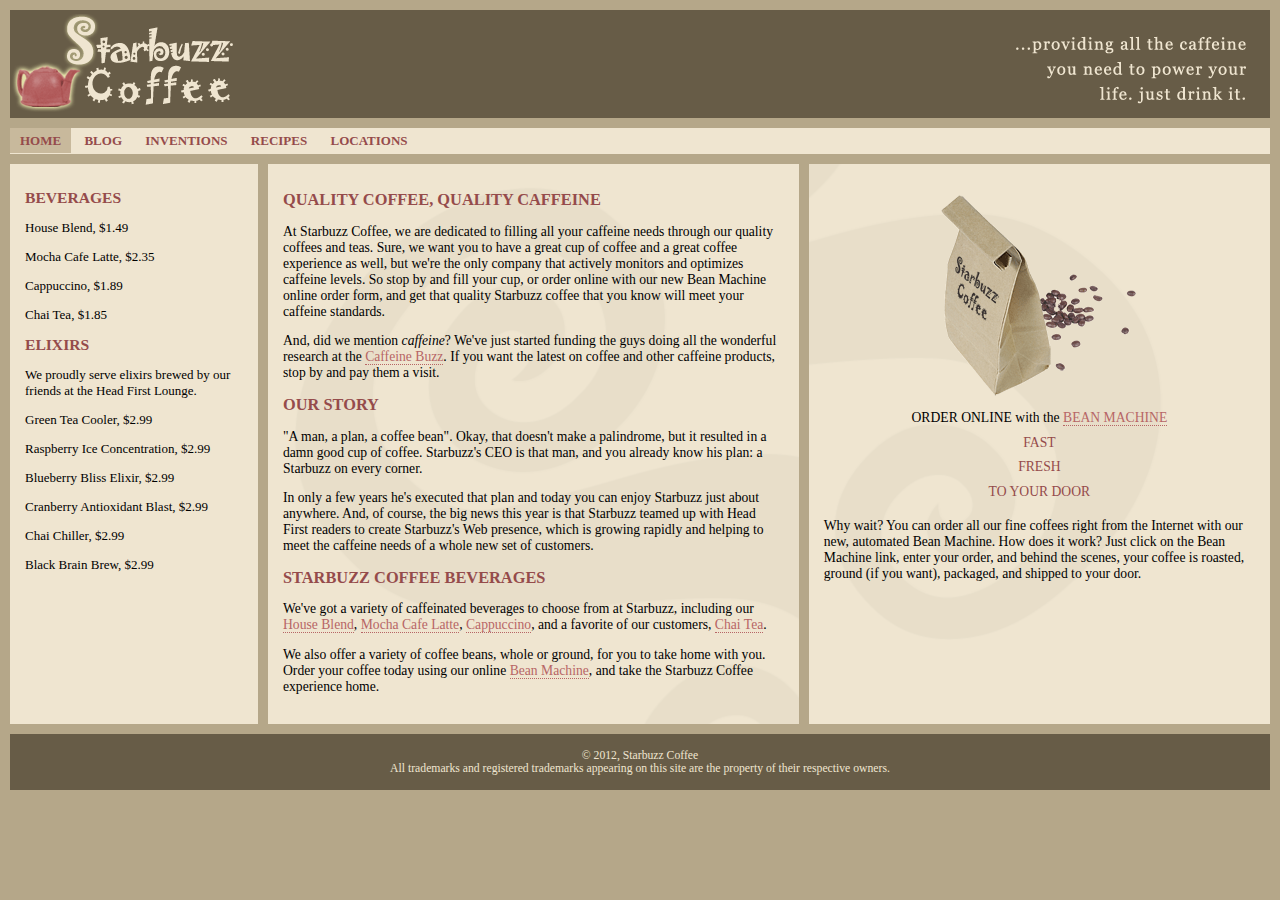
<file: chapter-12/index.html>
<!DOCTYPE html>
<html>
  <head>
    <meta charset="utf-8">
    <title>Starbuzz Coffee</title>
    <link rel="stylesheet" type="text/css" href="starbuzz.css">
  </head> 

  <body>
    <header class="top">
      <img id="headerLogo"
           src="images/headerLogo.gif" alt="Starbuzz Coffee header logo image">
      <img id="headerSlogan"
          src="images/headerSlogan.gif" alt="Providing all the caffeine you need to power your life.">
    </header>

	<nav>
	<ul>
		<li class="selected"><a href="index.html">HOME</a></li>
		<li><a href="blog.html">BLOG</a></li>
		<li><a href="">INVENTIONS</a></li>
		<li><a href="">RECIPES</a></li>
		<li><a href="">LOCATIONS</a></li>
	</ul>
	</nav>

	<div id="tableContainer">
	<div id="tableRow">
	<section id="drinks">
		<h1>BEVERAGES</h1>
			<p>House Blend, $1.49</p>
			<p>Mocha Cafe Latte, $2.35</p>
			<p>Cappuccino, $1.89</p>
			<p>Chai Tea, $1.85</p>
		<h1>ELIXIRS</h1>
			<p>
				We proudly serve elixirs brewed by our friends
				at the Head First Lounge.
			</p>
			<p>Green Tea Cooler, $2.99</p>
			<p>Raspberry Ice Concentration, $2.99</p>
			<p>Blueberry Bliss Elixir, $2.99</p>
			<p>Cranberry Antioxidant Blast, $2.99</p>
			<p>Chai Chiller, $2.99</p>
			<p>Black Brain Brew, $2.99</p>
	</section>
    <section id="main">
      <h1>QUALITY COFFEE, QUALITY CAFFEINE</h1>
      <p>
        At Starbuzz Coffee, we are dedicated to filling all your  caffeine needs through our 
        quality coffees and teas. Sure, we want you to have a great cup of coffee and a great 
        coffee experience as well, but we're the only company that actively monitors and 
        optimizes caffeine levels. So stop by and fill your cup, or order online with our new Bean 
        Machine online order form, and get that quality Starbuzz coffee that you know will meet 
        your caffeine standards.
      </p>
      <p>
        And, did we mention <em>caffeine</em>? We've just started funding the guys doing all 
        the wonderful research at the <a href="http://buzz.headfirstlabs.com"
        title="Read all about caffeine on the Buzz">Caffeine Buzz</a>.
        If you want the latest on coffee and other caffeine products, 
        stop by and pay them a visit.
      </p>
      <h1>OUR STORY</h1>
      <p>
        "A man, a plan, a coffee bean". Okay, that doesn't make a palindrome, but it resulted
        in a damn good cup of coffee.  Starbuzz's CEO is that man, and you already know his 
        plan: a Starbuzz on every corner.
      </p> 
      <p>In only a few years he's executed that plan and today 
        you can enjoy Starbuzz just about anywhere.  And, of course, the big news this year 
        is that Starbuzz teamed up with Head First readers to create Starbuzz's Web presence,  
        which is growing rapidly and helping to meet the caffeine needs of a whole new set of 
        customers.  
      </p>
      <h1>STARBUZZ COFFEE BEVERAGES</h1>
      <p>
        We've got a variety of caffeinated beverages to choose
        from at Starbuzz, including our 
        <a href="beverages.html#house" title="House Blend">House Blend</a>,
        <a href="beverages.html#mocha" title="Mocha Cafe Latte">Mocha Cafe Latte</a>, 
        <a href="beverages.html#cappuccino" title="Cappuccino">Cappuccino</a>,
        and a favorite of our customers, 
        <a href="beverages.html#chai" title="Chai Tea">Chai Tea</a>.
      </p>
      <p>
        We also offer a variety of coffee beans, whole or ground, for you to
        take home with you.  Order your coffee today using our online
        <a href="form.html" title="form.html">Bean Machine</a>, and take
        the Starbuzz Coffee experience home.
      </p>
    </section>

    <aside>
      <p class="beanheading">
        <img src="images/bag.gif" alt="Bean Machine bag">
        <br>
        ORDER ONLINE
        with the 
        <a href="form.html">BEAN MACHINE</a>
        <br>
        <span class="slogan">
            FAST <br>
            FRESH <br>
            TO YOUR DOOR <br>
        </span>
      </p>
      <p>
        Why wait?  You can order all our fine coffees right from the Internet with our new, 
        automated Bean Machine.  How does it work?  Just click on the Bean Machine link, 
        enter your order, and behind the scenes, your coffee is roasted, ground 
        (if you want), packaged, and shipped to your door.
      </p>
    </aside>
	</div> <!-- tableRow -->
	</div> <!-- tableContainer -->

    <footer>
      &copy; 2012, Starbuzz Coffee
      <br>
      All trademarks and registered trademarks appearing on 
      this site are the property of their respective owners.
    </footer>

  </body>
</html>
</file>
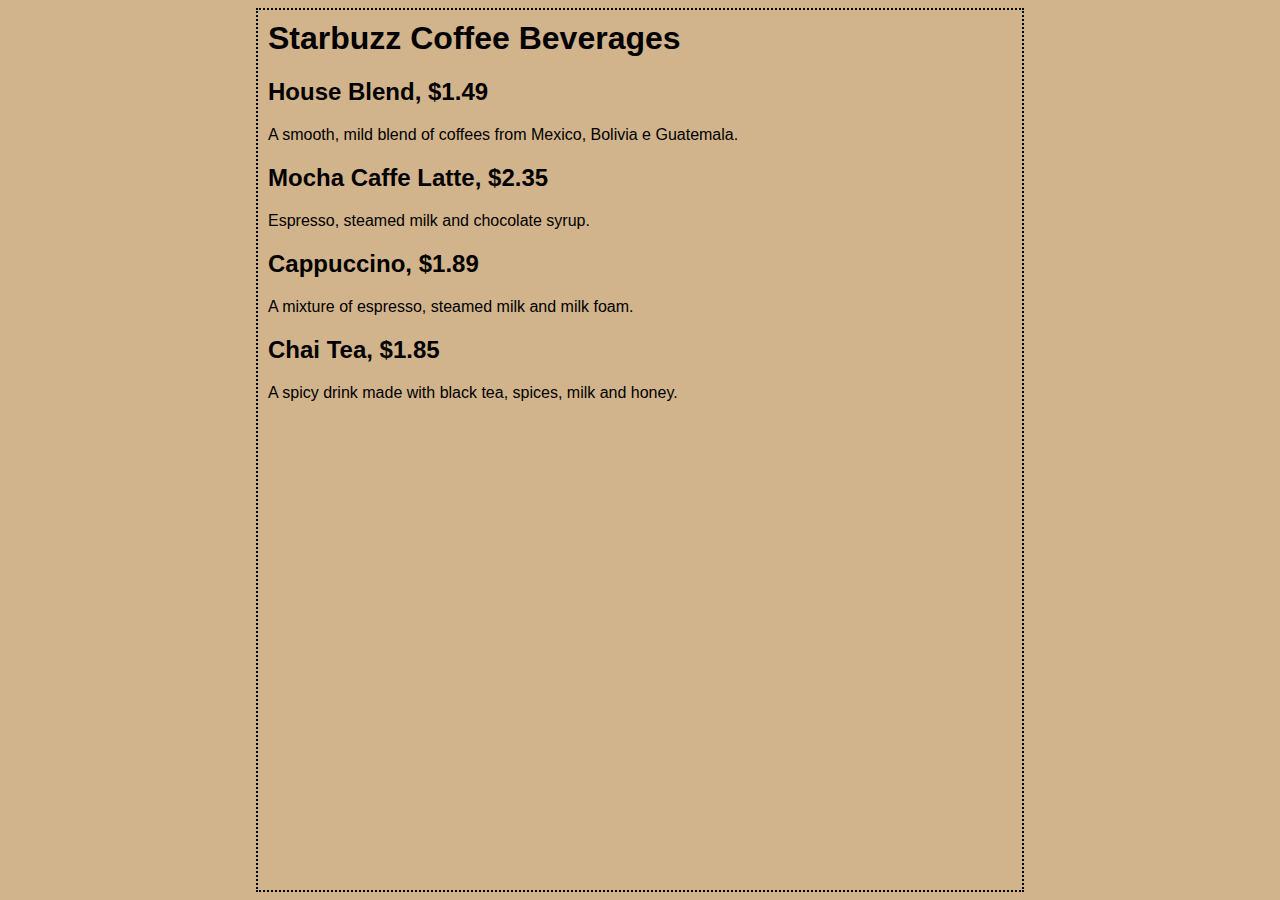
<file: chapter-1/Starbuzz/index.html>
<html>
<head>
      <title>Starbuzz Coffee</title>
      <style>
              body{
                  background-color: #d2b48c;
                  margin-left: 20%;
                  margin-right: 20%;
                  border: 2px dotted black;
                  padding: 10px 10px 10px 10px;
                  font-family: sans-serif;
              }
      </style>
</head>

<body>
      <h1>Starbuzz Coffee Beverages</h1>
      
      <h2>House Blend, $1.49</h2>
      <p>A smooth, mild blend of coffees from Mexico, Bolivia e Guatemala.</p>
      
      <h2>Mocha Caffe Latte, $2.35</h2>
      <p>Espresso, steamed milk and chocolate syrup.</p>

      <h2>Cappuccino, $1.89</h2>
      <p>A mixture of espresso, steamed milk and milk foam.</p>

      <h2>Chai Tea, $1.85</h2>
      <p>A spicy drink made with black tea, spices, milk and honey.</p>
</body>
</html>
</file>
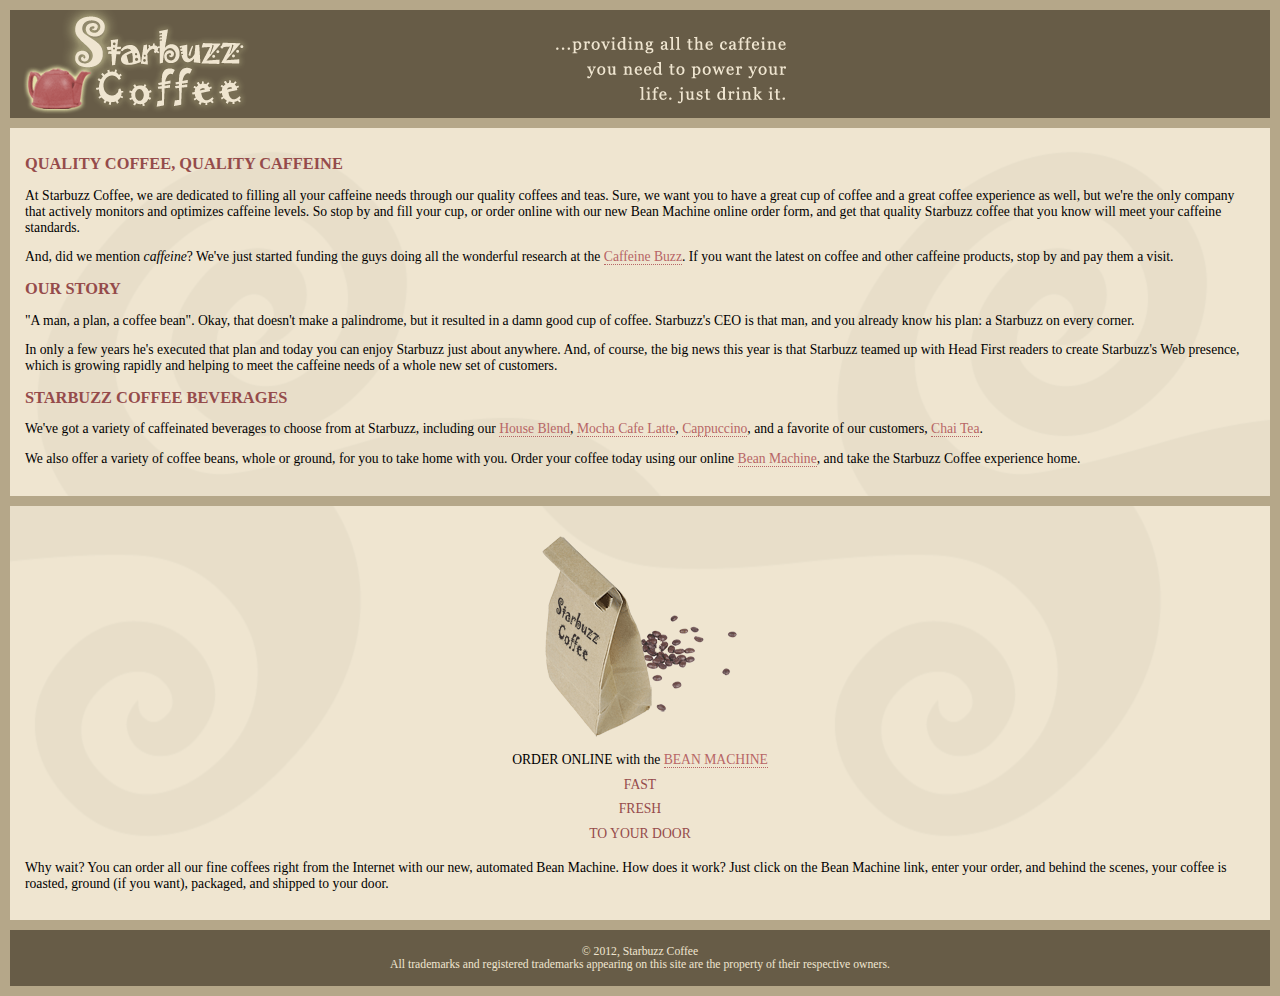
<file: chapter-11/absolute/index.html>
<!DOCTYPE html>
<html>
  <head>
    <meta charset="utf-8">
    <title>Starbuzz Coffee</title>
    <link rel="stylesheet" type="text/css" href="starbuzz.css">
  </head> 

  <body>
    <div id="header">
      <img src="images/header.gif" alt="Starbuzz Coffee header image">
    </div>

    <div id="main">
      <h1>QUALITY COFFEE, QUALITY CAFFEINE</h1>
      <p>
        At Starbuzz Coffee, we are dedicated to filling all your  caffeine needs through our 
        quality coffees and teas. Sure, we want you to have a great cup of coffee and a great 
        coffee experience as well, but we're the only company that actively monitors and 
        optimizes caffeine levels. So stop by and fill your cup, or order online with our new Bean 
        Machine online order form, and get that quality Starbuzz coffee that you know will meet 
        your caffeine standards.
      </p>
      <p>
        And, did we mention <em>caffeine</em>? We've just started funding the guys doing all 
        the wonderful research at the <a href="http://buzz.headfirstlabs.com"
        title="Read all about caffeine on the Buzz">Caffeine Buzz</a>.
        If you want the latest on coffee and other caffeine products, 
        stop by and pay them a visit.
      </p>
      <h1>OUR STORY</h1>
      <p>
        "A man, a plan, a coffee bean". Okay, that doesn't make a palindrome, but it resulted
        in a damn good cup of coffee.  Starbuzz's CEO is that man, and you already know his 
        plan: a Starbuzz on every corner.
      </p> 
      <p>In only a few years he's executed that plan and today 
        you can enjoy Starbuzz just about anywhere.  And, of course, the big news this year 
        is that Starbuzz teamed up with Head First readers to create Starbuzz's Web presence,  
        which is growing rapidly and helping to meet the caffeine needs of a whole new set of 
        customers.  
      </p>
      <h1>STARBUZZ COFFEE BEVERAGES</h1>
      <p>
        We've got a variety of caffeinated beverages to choose
        from at Starbuzz, including our 
        <a href="beverages.html#house" title="House Blend">House Blend</a>,
        <a href="beverages.html#mocha" title="Mocha Cafe Latte">Mocha Cafe Latte</a>, 
        <a href="beverages.html#cappuccino" title="Cappuccino">Cappuccino</a>,
        and a favorite of our customers, 
        <a href="beverages.html#chai" title="Chai Tea">Chai Tea</a>.
      </p>
      <p>
        We also offer a variety of coffee beans, whole or ground, for you to
        take home with you.  Order your coffee today using our online
        <a href="form.html" title="form.html">Bean Machine</a>, and take
        the Starbuzz Coffee experience home.
      </p>
    </div>

    <div id="sidebar">
      <p class="beanheading">
        <img src="images/bag.gif" alt="Bean Machine bag">
        <br>
        ORDER ONLINE
        with the 
        <a href="form.html">BEAN MACHINE</a>
        <br>
        <span class="slogan">
            FAST <br>
            FRESH <br>
            TO YOUR DOOR <br>
        </span>
      </p>
      <p>
        Why wait?  You can order all our fine coffees right from the Internet with our new, 
        automated Bean Machine.  How does it work?  Just click on the Bean Machine link, 
        enter your order, and behind the scenes, your coffee is roasted, ground 
        (if you want), packaged, and shipped to your door.
      </p>
    </div>

    <div id="footer">
      &copy; 2012, Starbuzz Coffee
      <br>
      All trademarks and registered trademarks appearing on 
      this site are the property of their respective owners.
    </div>

  </body>
</html>
</file>
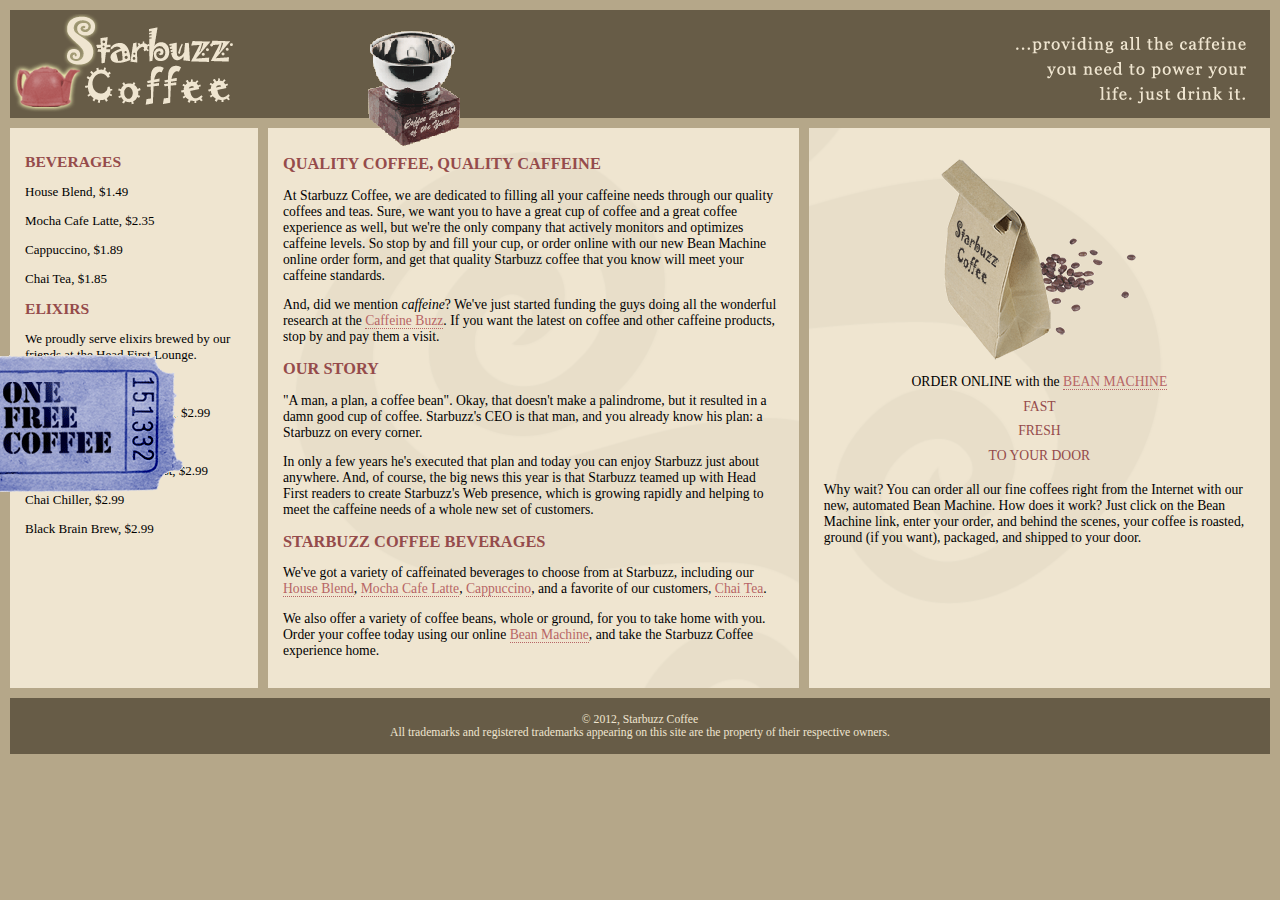
<file: chapter-11/starbuzz-complete/index.html>
<!DOCTYPE html>
<html>
  <head>
    <meta charset="utf-8">
    <title>Starbuzz Coffee</title>
    <link rel="stylesheet" type="text/css" href="starbuzz.css">
  </head> 

  <body>
    <div id="header">
      <img id="headerLogo"
           src="images/headerLogo.gif" alt="Starbuzz Coffee logo image">
      <img id="headerSlogan"
           src="images/headerSlogan.gif" alt="Providing all the caffeine you need to power your life.">
    </div>

	<div id="award">
		<img src="images/award.gif" 
			alt="Roaster of the Year award">
	</div>

	<div id="tableContainer">
	<div id="tableRow">
	<div id="drinks">
		<h1>BEVERAGES</h1>
			<p>House Blend, $1.49</p>
			<p>Mocha Cafe Latte, $2.35</p>
			<p>Cappuccino, $1.89</p>
			<p>Chai Tea, $1.85</p>
		<h1>ELIXIRS</h1>
			<p>
				We proudly serve elixirs brewed by our friends
				at the Head First Lounge.
			</p>
			<p>Green Tea Cooler, $2.99</p>
			<p>Raspberry Ice Concentration, $2.99</p>
			<p>Blueberry Bliss Elixir, $2.99</p>
			<p>Cranberry Antioxidant Blast, $2.99</p>
			<p>Chai Chiller, $2.99</p>
			<p>Black Brain Brew, $2.99</p>
	</div>
    <div id="main">
      <h1>QUALITY COFFEE, QUALITY CAFFEINE</h1>
      <p>
        At Starbuzz Coffee, we are dedicated to filling all your  caffeine needs through our 
        quality coffees and teas. Sure, we want you to have a great cup of coffee and a great 
        coffee experience as well, but we're the only company that actively monitors and 
        optimizes caffeine levels. So stop by and fill your cup, or order online with our new Bean 
        Machine online order form, and get that quality Starbuzz coffee that you know will meet 
        your caffeine standards.
      </p>
      <p>
        And, did we mention <em>caffeine</em>? We've just started funding the guys doing all 
        the wonderful research at the <a href="http://buzz.wickedlysmart.com"
        title="Read all about caffeine on the Buzz">Caffeine Buzz</a>.
        If you want the latest on coffee and other caffeine products, 
        stop by and pay them a visit.
      </p>
      <h1>OUR STORY</h1>
      <p>
        "A man, a plan, a coffee bean". Okay, that doesn't make a palindrome, but it resulted
        in a damn good cup of coffee.  Starbuzz's CEO is that man, and you already know his 
        plan: a Starbuzz on every corner.
      </p> 
      <p>In only a few years he's executed that plan and today 
        you can enjoy Starbuzz just about anywhere.  And, of course, the big news this year 
        is that Starbuzz teamed up with Head First readers to create Starbuzz's Web presence,  
        which is growing rapidly and helping to meet the caffeine needs of a whole new set of 
        customers.  
      </p>
      <h1>STARBUZZ COFFEE BEVERAGES</h1>
      <p>
        We've got a variety of caffeinated beverages to choose
        from at Starbuzz, including our 
        <a href="beverages.html#house" title="House Blend">House Blend</a>,
        <a href="beverages.html#mocha" title="Mocha Cafe Latte">Mocha Cafe Latte</a>, 
        <a href="beverages.html#cappuccino" title="Cappuccino">Cappuccino</a>,
        and a favorite of our customers, 
        <a href="beverages.html#chai" title="Chai Tea">Chai Tea</a>.
      </p>
      <p>
        We also offer a variety of coffee beans, whole or ground, for you to
        take home with you.  Order your coffee today using our online
        <a href="form.html" title="form.html">Bean Machine</a>, and take
        the Starbuzz Coffee experience home.
      </p>
    </div>

    <div id="sidebar">
      <p class="beanheading">
        <img src="images/bag.gif" alt="Bean Machine bag">
        <br>
        ORDER ONLINE
        with the 
        <a href="form.html">BEAN MACHINE</a>
        <br>
        <span class="slogan">
            FAST <br>
            FRESH <br>
            TO YOUR DOOR <br>
        </span>
      </p>
      <p>
        Why wait?  You can order all our fine coffees right from the Internet with our new, 
        automated Bean Machine.  How does it work?  Just click on the Bean Machine link, 
        enter your order, and behind the scenes, your coffee is roasted, ground 
        (if you want), packaged, and shipped to your door.
      </p>
    </div> <!-- sidebar -->
	</div> <!-- tableRow -->
	</div> <!-- tableContainer -->

	<div id="coupon">
		<a href="freecoffee.html" title="Click here to get your free coffee">
			<img src="images/ticket.gif" alt="Starbuzz coupon ticket">
		</a>
	</div>

    <div id="footer">
      &copy; 2012, Starbuzz Coffee
      <br>
      All trademarks and registered trademarks appearing on 
      this site are the property of their respective owners.
    </div>

  </body>
</html>
</file>
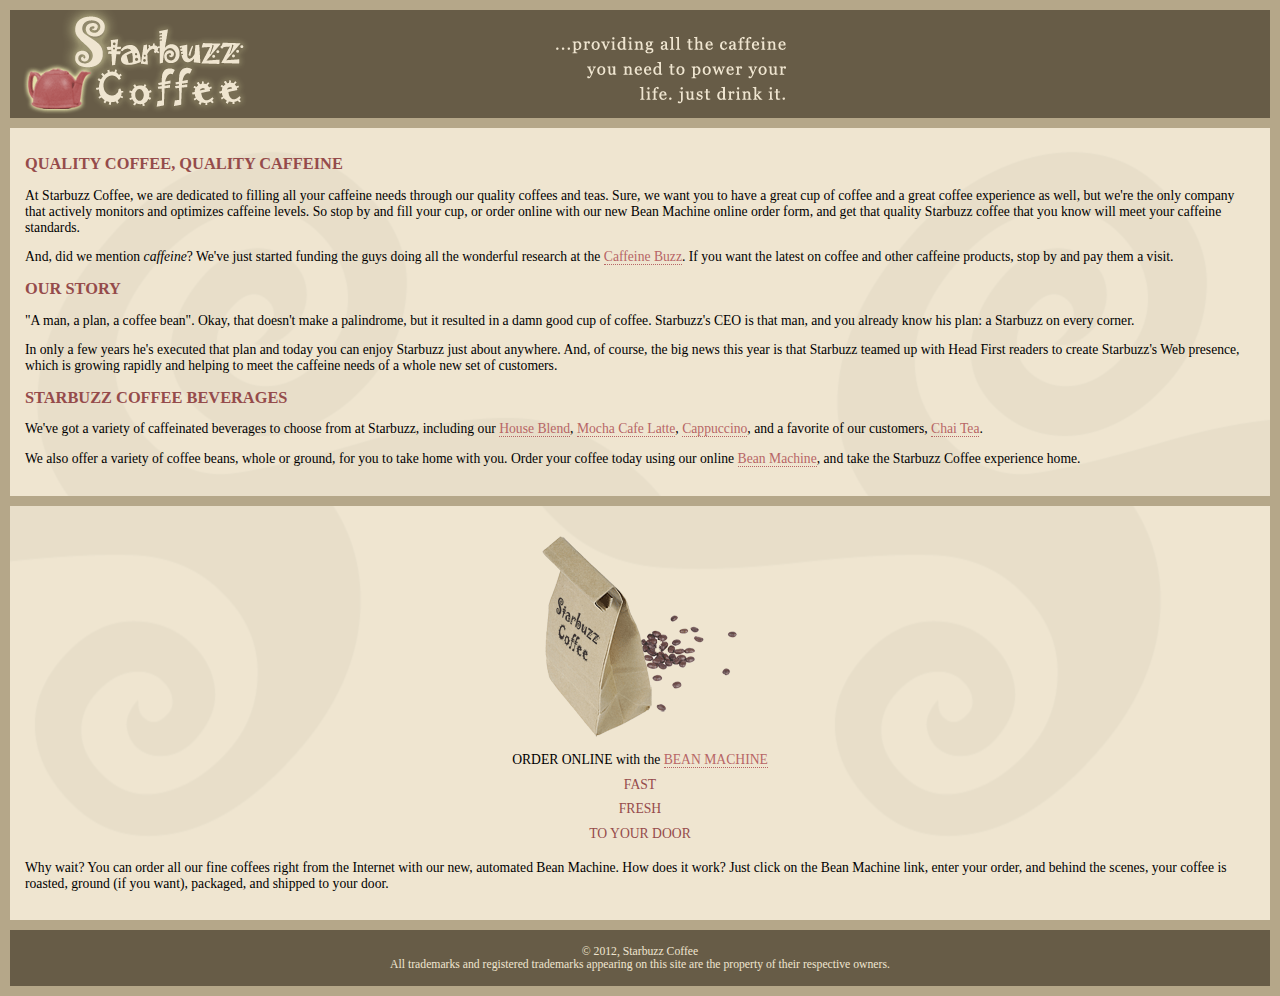
<file: chapter-11/starbuzz/index.html>
<!DOCTYPE html>
<html>
  <head>
    <meta charset="utf-8">
    <title>Starbuzz Coffee</title>
    <link rel="stylesheet" type="text/css" href="starbuzz.css">
  </head> 

  <body>
    <div id="header">
      <img src="images/header.gif" alt="Starbuzz Coffee header image">
    </div>

    <div id="main">
      <h1>QUALITY COFFEE, QUALITY CAFFEINE</h1>
      <p>
        At Starbuzz Coffee, we are dedicated to filling all your  caffeine needs through our 
        quality coffees and teas. Sure, we want you to have a great cup of coffee and a great 
        coffee experience as well, but we're the only company that actively monitors and 
        optimizes caffeine levels. So stop by and fill your cup, or order online with our new Bean 
        Machine online order form, and get that quality Starbuzz coffee that you know will meet 
        your caffeine standards.
      </p>
      <p>
        And, did we mention <em>caffeine</em>? We've just started funding the guys doing all 
        the wonderful research at the <a href="http://buzz.wickedlysmart.com"
        title="Read all about caffeine on the Buzz">Caffeine Buzz</a>.
        If you want the latest on coffee and other caffeine products, 
        stop by and pay them a visit.
      </p>
      <h1>OUR STORY</h1>
      <p>
        "A man, a plan, a coffee bean". Okay, that doesn't make a palindrome, but it resulted
        in a damn good cup of coffee.  Starbuzz's CEO is that man, and you already know his 
        plan: a Starbuzz on every corner.
      </p> 
      <p>In only a few years he's executed that plan and today 
        you can enjoy Starbuzz just about anywhere.  And, of course, the big news this year 
        is that Starbuzz teamed up with Head First readers to create Starbuzz's Web presence,  
        which is growing rapidly and helping to meet the caffeine needs of a whole new set of 
        customers.  
      </p>
      <h1>STARBUZZ COFFEE BEVERAGES</h1>
      <p>
        We've got a variety of caffeinated beverages to choose
        from at Starbuzz, including our 
        <a href="beverages.html#house" title="House Blend">House Blend</a>,
        <a href="beverages.html#mocha" title="Mocha Cafe Latte">Mocha Cafe Latte</a>, 
        <a href="beverages.html#cappuccino" title="Cappuccino">Cappuccino</a>,
        and a favorite of our customers, 
        <a href="beverages.html#chai" title="Chai Tea">Chai Tea</a>.
      </p>
      <p>
        We also offer a variety of coffee beans, whole or ground, for you to
        take home with you.  Order your coffee today using our online
        <a href="form.html">Bean Machine</a>, and take
        the Starbuzz Coffee experience home.
      </p>
    </div>

    <div id="sidebar">
      <p class="beanheading">
        <img src="images/bag.gif" alt="Bean Machine bag">
        <br>
        ORDER ONLINE
        with the 
        <a href="form.html">BEAN MACHINE</a>
        <br>
        <span class="slogan">
            FAST <br>
            FRESH <br>
            TO YOUR DOOR <br>
        </span>
      </p>
      <p>
        Why wait?  You can order all our fine coffees right from the Internet with our new, 
        automated Bean Machine.  How does it work?  Just click on the Bean Machine link, 
        enter your order, and behind the scenes, your coffee is roasted, ground 
        (if you want), packaged, and shipped to your door.
      </p>
    </div>

    <div id="footer">
      &copy; 2012, Starbuzz Coffee
      <br>
      All trademarks and registered trademarks appearing on 
      this site are the property of their respective owners.
    </div>

  </body>
</html>
</file>
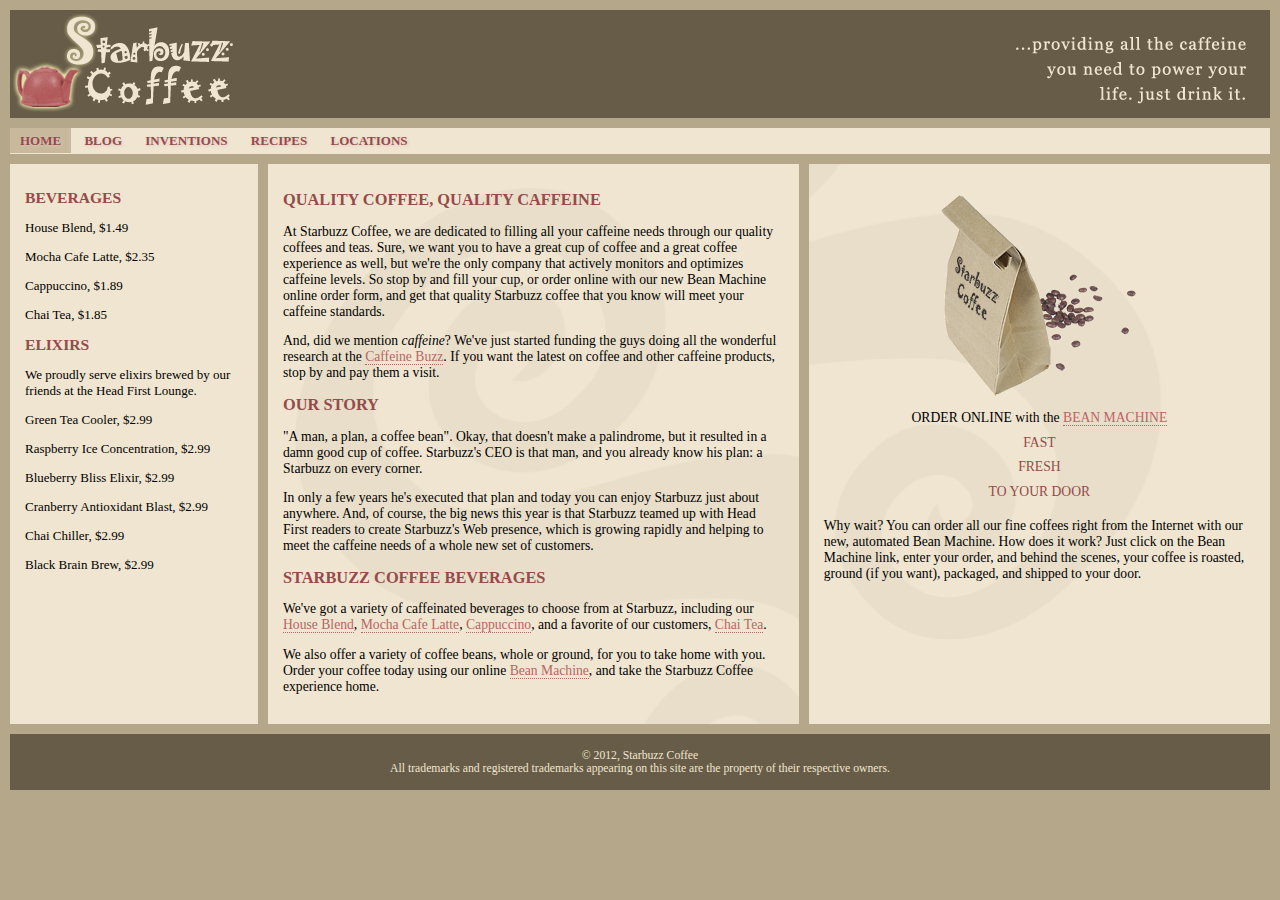
<file: chapter-14/starbuzz/index.html>
<!DOCTYPE html>
<html>
  <head>
    <meta charset="utf-8">
    <title>Starbuzz Coffee</title>
    <link rel="stylesheet" type="text/css" href="starbuzz.css">
  </head> 

  <body>
    <header class="top">
      <img id="headerLogo"
           src="images/headerLogo.gif" alt="Starbuzz Coffee header logo image">
      <img id="headerSlogan"
          src="images/headerSlogan.gif" alt="Providing all the caffeine you need to power your life.">
    </header>

	<nav>
	<ul>
		<li class="selected"><a href="index.html">Home</a></li>
		<li><a href="blog.html">Blog</a></li>
		<li><a href="">Inventions</a></li>
		<li><a href="">Recipes</a></li>
		<li><a href="">Locations</a></li>
	</ul>
	</nav>

	<div id="tableContainer">
	<div id="tableRow">
	<section id="drinks">
		<h1>BEVERAGES</h1>
			<p>House Blend, $1.49</p>
			<p>Mocha Cafe Latte, $2.35</p>
			<p>Cappuccino, $1.89</p>
			<p>Chai Tea, $1.85</p>
		<h1>ELIXIRS</h1>
			<p>
				We proudly serve elixirs brewed by our friends
				at the Head First Lounge.
			</p>
			<p>Green Tea Cooler, $2.99</p>
			<p>Raspberry Ice Concentration, $2.99</p>
			<p>Blueberry Bliss Elixir, $2.99</p>
			<p>Cranberry Antioxidant Blast, $2.99</p>
			<p>Chai Chiller, $2.99</p>
			<p>Black Brain Brew, $2.99</p>
	</section>
    <section id="main">
      <h1>QUALITY COFFEE, QUALITY CAFFEINE</h1>
      <p>
        At Starbuzz Coffee, we are dedicated to filling all your  caffeine needs through our 
        quality coffees and teas. Sure, we want you to have a great cup of coffee and a great 
        coffee experience as well, but we're the only company that actively monitors and 
        optimizes caffeine levels. So stop by and fill your cup, or order online with our new Bean 
        Machine online order form, and get that quality Starbuzz coffee that you know will meet 
        your caffeine standards.
      </p>
      <p>
        And, did we mention <em>caffeine</em>? We've just started funding the guys doing all 
        the wonderful research at the <a href="http://buzz.headfirstlabs.com"
        title="Read all about caffeine on the Buzz">Caffeine Buzz</a>.
        If you want the latest on coffee and other caffeine products, 
        stop by and pay them a visit.
      </p>
      <h1>OUR STORY</h1>
      <p>
        "A man, a plan, a coffee bean". Okay, that doesn't make a palindrome, but it resulted
        in a damn good cup of coffee.  Starbuzz's CEO is that man, and you already know his 
        plan: a Starbuzz on every corner.
      </p> 
      <p>In only a few years he's executed that plan and today 
        you can enjoy Starbuzz just about anywhere.  And, of course, the big news this year 
        is that Starbuzz teamed up with Head First readers to create Starbuzz's Web presence,  
        which is growing rapidly and helping to meet the caffeine needs of a whole new set of 
        customers.  
      </p>
      <h1>STARBUZZ COFFEE BEVERAGES</h1>
      <p>
        We've got a variety of caffeinated beverages to choose
        from at Starbuzz, including our 
        <a href="beverages.html#house" title="House Blend">House Blend</a>,
        <a href="beverages.html#mocha" title="Mocha Cafe Latte">Mocha Cafe Latte</a>, 
        <a href="beverages.html#cappuccino" title="Cappuccino">Cappuccino</a>,
        and a favorite of our customers, 
        <a href="beverages.html#chai" title="Chai Tea">Chai Tea</a>.
      </p>
      <p>
        We also offer a variety of coffee beans, whole or ground, for you to
        take home with you.  Order your coffee today using our online
        <a href="form.html" title="form.html">Bean Machine</a>, and take
        the Starbuzz Coffee experience home.
      </p>
    </section>

    <aside>
      <p class="beanheading">
        <img src="images/bag.gif" alt="Bean Machine bag">
        <br>
        ORDER ONLINE
        with the 
        <a href="form.html">BEAN MACHINE</a>
        <br>
        <span class="slogan">
            FAST <br>
            FRESH <br>
            TO YOUR DOOR <br>
        </span>
      </p>
      <p>
        Why wait?  You can order all our fine coffees right from the Internet with our new, 
        automated Bean Machine.  How does it work?  Just click on the Bean Machine link, 
        enter your order, and behind the scenes, your coffee is roasted, ground 
        (if you want), packaged, and shipped to your door.
      </p>
    </aside>
	</div> <!-- tableRow -->
	</div> <!-- tableContainer -->

    <footer>
      &copy; 2012, Starbuzz Coffee
      <br>
      All trademarks and registered trademarks appearing on 
      this site are the property of their respective owners.
    </footer>

  </body>
</html>
</file>
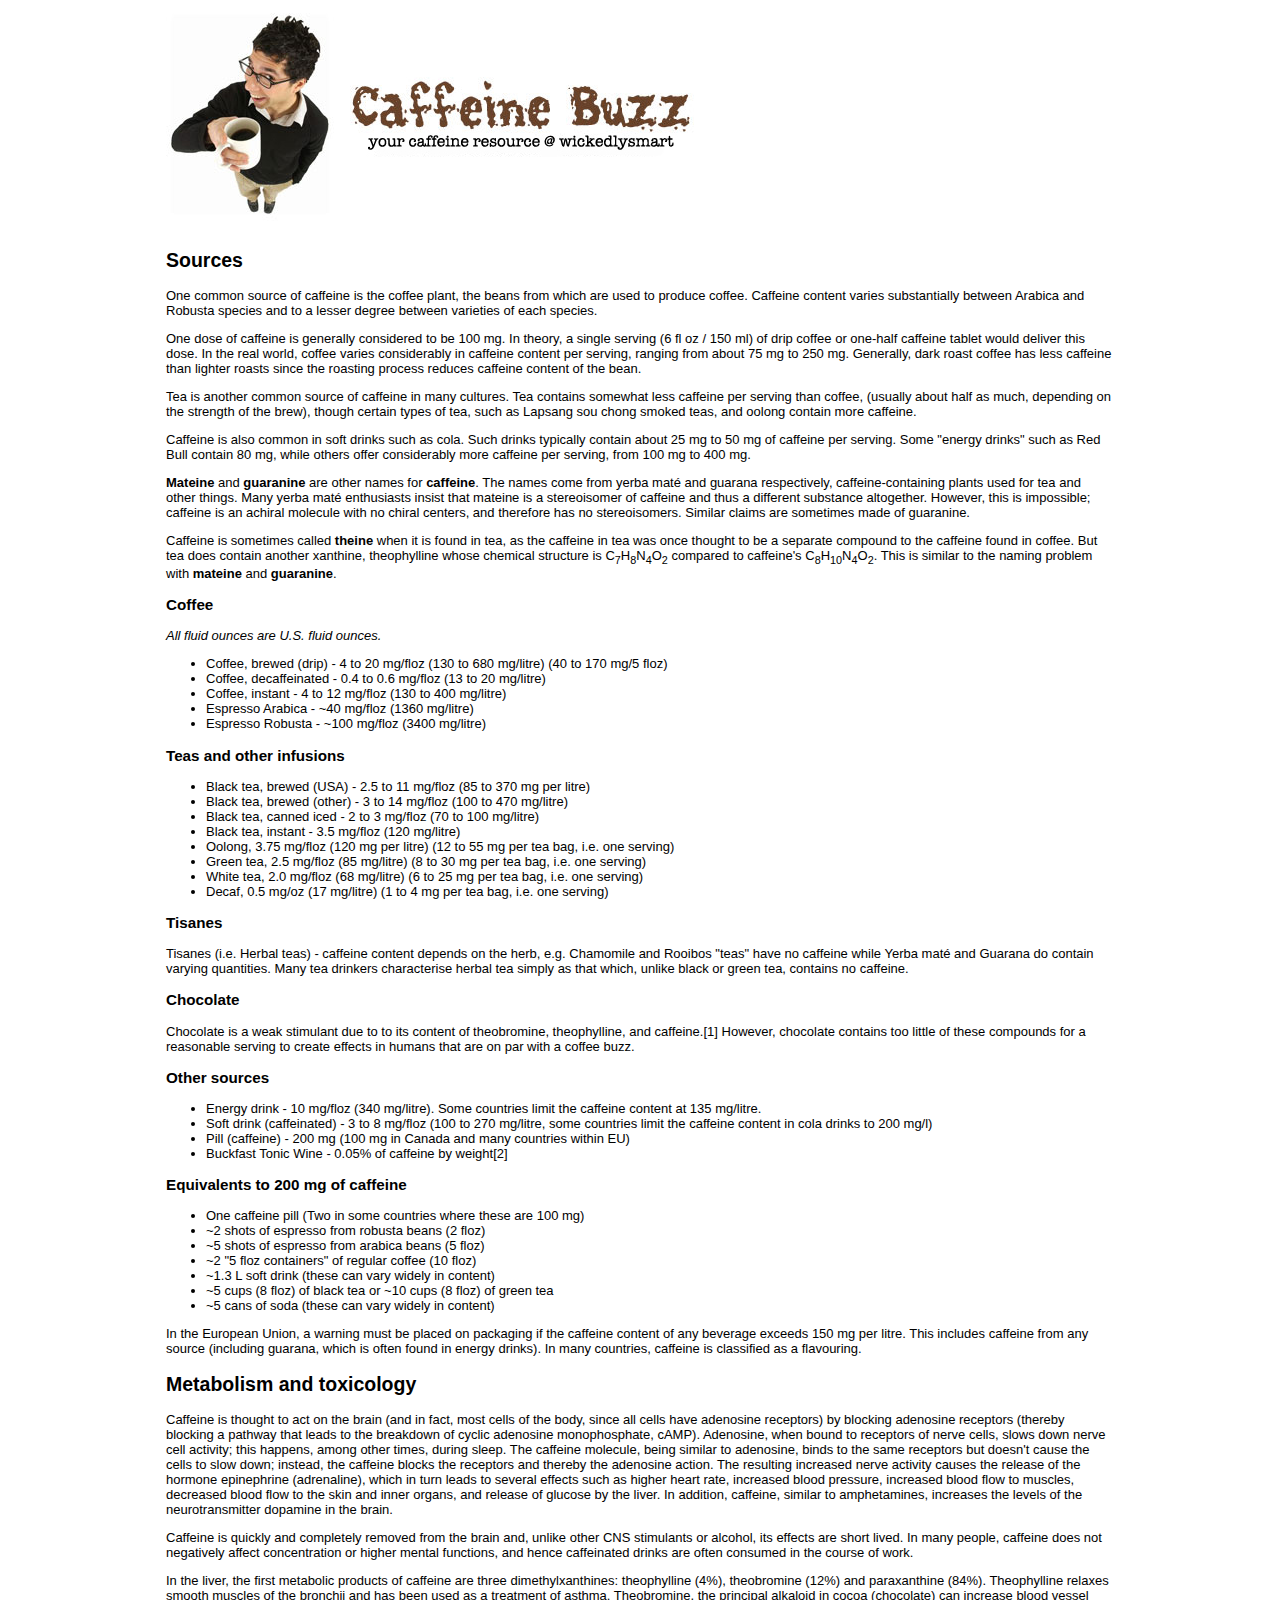
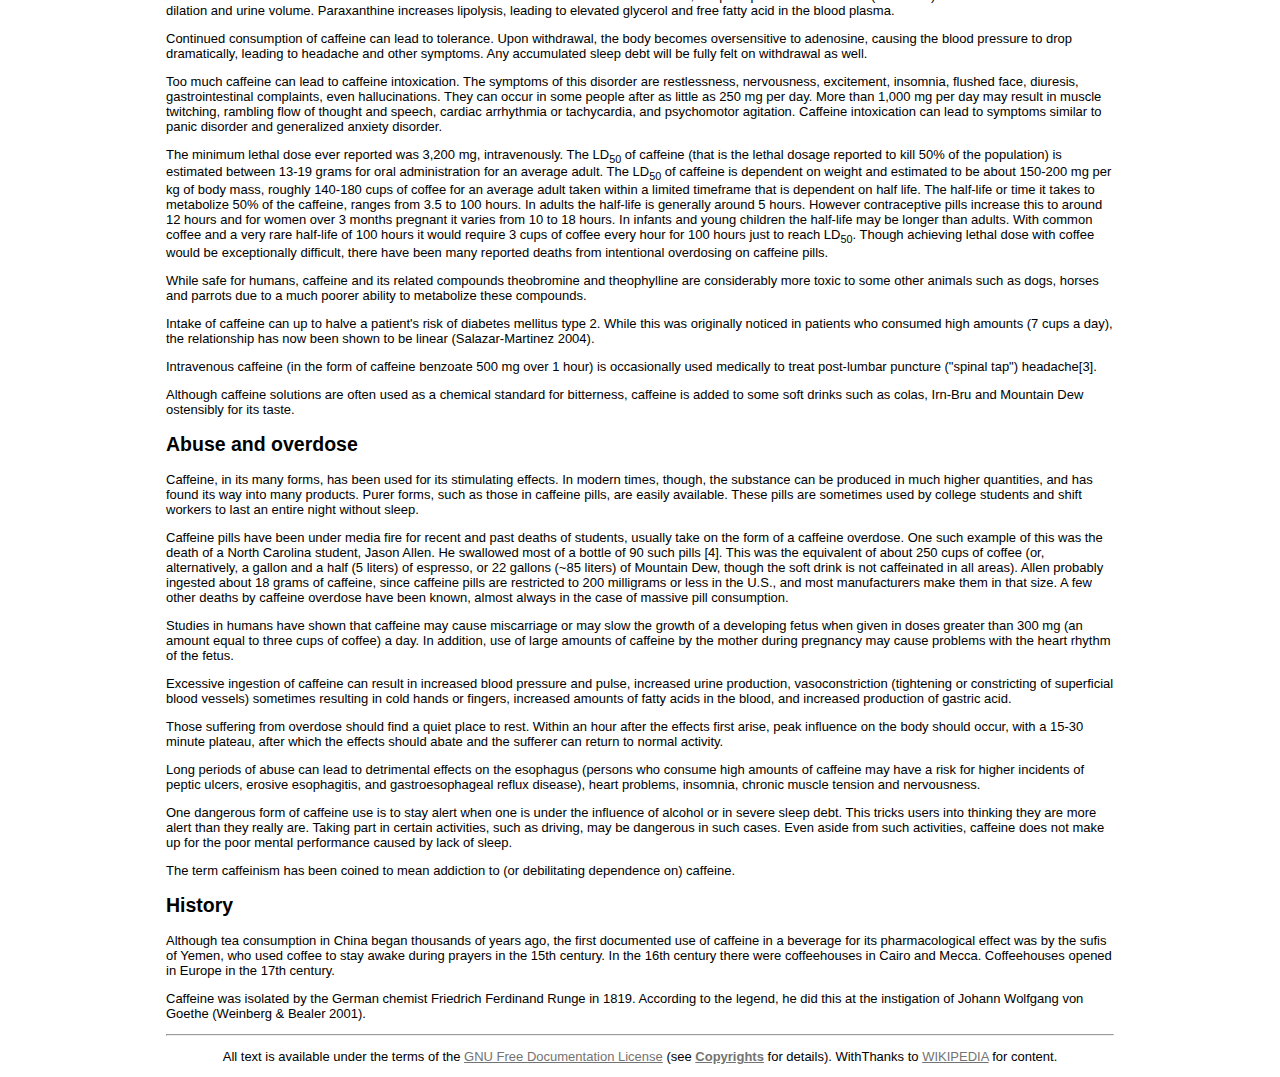
<file: chapter-4/buzz/index.html>
<!doctype html>
<html>
<head>
	<meta name="robots" content="noindex,  nofollow" >
	<meta charset="utf-8">
	<title>Head First Caffeine Buzz</title>

<style type="text/css">
body {
	font: small sans-serif;
}
img {
	border: none;
}
#logo {
	width: 538px;
	height: 217px;
}
#content {
	margin: auto;
	width: 75%;
}
#footer {
	text-align: center;
}
a, a:link, a:visited, a:hover, a:active {
	text-decoration: none;
	color: #000000;
}
a.wiki, a.wiki:link, a.wiki:visited, a.wiki:hover, a.wiki:active {
	text-decoration: underline;
	color: #737373;
}
</style>

</head>
<body>

<div id="content">
<p>
	<img id="logo" src="header.jpg" alt="Header Logo" title="Caffeine Buzz">
</p>
<h2><a id="Sources">Sources</a></h2>
<p>
One common source of caffeine is the 
<a href="http://en.wikipedia.org/wiki/Coffea" title="Coffea">coffee plant</a>, 
the <a href="http://en.wikipedia.org/wiki/Coffee_bean" title="Coffee bean">beans</a> 
from which are used to produce <a href="http://en.wikipedia.org/wiki/Coffee" title="Coffee">coffee</a>. 
Caffeine content varies substantially between 
<a href="http://en.wikipedia.org/wiki/Arabica" title="Arabica">Arabica</a> and 
<a href="http://en.wikipedia.org/wiki/Robusta" title="Robusta">Robusta</a> species and 
to a lesser degree between varieties of each species.
</p>
<p>
One dose of caffeine is generally considered to be 100 mg. In theory, 
a single serving (6 fl oz / 150 ml) of drip coffee or one-half caffeine 
tablet would deliver this dose. In the real world, coffee varies considerably 
in caffeine content per serving, ranging from about 75 mg to 250 mg. 
Generally, dark roast coffee has less caffeine than lighter roasts since 
the roasting process reduces caffeine content of the bean.
</p>
<p>
<a href="http://en.wikipedia.org/wiki/Tea" title="Tea">Tea</a> is another common source of 
caffeine in many cultures. Tea contains somewhat less caffeine per serving 
than coffee, (usually about half as much, depending on the strength of the brew), 
though certain types of tea, such as Lapsang sou chong smoked teas, and oolong 
contain more caffeine.
</p>
<p>
Caffeine is also common in 
<a href="http://en.wikipedia.org/wiki/Soft_drink" title="Soft drink">soft drinks</a> such as 
<a href="http://en.wikipedia.org/wiki/Cola" title="Cola">cola</a>. Such drinks typically contain 
about 25 mg to 50 mg of caffeine per serving. Some 
"<a href="http://en.wikipedia.org/wiki/Energy_drink" title="Energy drink">energy drinks</a>" such as 
<a href="http://en.wikipedia.org/wiki/Red_Bull" title="Red Bull">Red Bull</a> contain 80 mg, while others 
offer considerably more caffeine per serving, from 100 mg to 400 mg.
</p>
<p>
<b>Mateine</b> and <b>guaranine</b> are other names for 
<strong>caffeine</strong>. The names come from 
<a href="http://en.wikipedia.org/wiki/Yerba_mat%C3%A9" title="Yerba mat&eacute;">yerba mat&eacute;</a> and 
<a href="http://en.wikipedia.org/wiki/Guarana" title="Guarana">guarana</a> respectively, 
caffeine-containing plants used for tea and other things. Many yerba mat&eacute;
enthusiasts insist that mateine is a 
<a href="http://en.wikipedia.org/wiki/Stereoisomer" title="Stereoisomer">stereoisomer</a> of caffeine 
and thus a different substance altogether. However, this is impossible; 
caffeine is an 
<a href="http://en.wikipedia.org/wiki/Chirality_%28chemistry%29" title="Chirality (chemistry)">achiral</a>
molecule with no chiral centers, and therefore has no stereoisomers. Similar 
claims are sometimes made of guaranine.
</p>

<p>
Caffeine is sometimes called <b>theine</b> when it is found in tea, 
as the caffeine in tea was once thought to be a separate compound to the 
caffeine found in coffee. But tea does contain another 
<a href="http://en.wikipedia.org/wiki/Xanthine" title="Xanthine">xanthine</a>, 
<a href="http://en.wikipedia.org/wiki/Theophylline" title="Theophylline">theophylline</a> whose 
chemical structure is 
<a href="http://en.wikipedia.org/wiki/Carbon" title="Carbon">C</a><sub>7</sub><a href="http://en.wikipedia.org/wiki/Hydrogen" title="Hydrogen">H</a><sub>8</sub><a href="http://en.wikipedia.org/wiki/Nitrogen" title="Nitrogen">N</a><sub>4</sub><a href="http://en.wikipedia.org/wiki/Oxygen" title="Oxygen">O</a><sub>2</sub> compared to caffeine's <a href="http://en.wikipedia.org/wiki/Carbon" title="Carbon">C</a><sub>8</sub><a href="http://en.wikipedia.org/wiki/Hydrogen" title="Hydrogen">H</a><sub>10</sub><a href="http://en.wikipedia.org/wiki/Nitrogen" title="Nitrogen">N</a><sub>4</sub><a href="http://en.wikipedia.org/wiki/Oxygen" title="Oxygen">O</a><sub>2</sub>. 
This is similar to the naming problem with <b>mateine</b> and <b>guaranine</b>.
</p>

<h3><a id="Coffee">Coffee</a></h3>
<p>
<i>All fluid ounces are U.S. fluid ounces.</i>
</p>
<ul>
<li><a href="http://en.wikipedia.org/wiki/Coffee" title="Coffee">Coffee</a>, brewed (drip) - 4 to 20 mg/floz (130 to 680 mg/litre) (40 to 170 mg/5 floz)</li>
<li>Coffee, decaffeinated - 0.4 to 0.6 mg/floz (13 to 20 mg/litre)</li>
<li>Coffee, instant - 4 to 12 mg/floz (130 to 400 mg/litre)</li>
<li><a href="http://en.wikipedia.org/wiki/Espresso" title="Espresso">Espresso</a> Arabica - ~40 mg/floz (1360 mg/litre)</li>
<li><a href="http://en.wikipedia.org/wiki/Espresso" title="Espresso">Espresso</a> Robusta - ~100 mg/floz (3400 mg/litre)</li>
</ul>

<p><a id="Teas_and_other_infusions"></a></p>

<h3><a href="http://en.wikipedia.org/wiki/Tea" 
       title="Tea"
       id="Teas_and_other_infusions">Teas</a> and other infusions</h3>
<ul>
<li><a href="http://en.wikipedia.org/wiki/Black_tea" title="Black tea">Black tea</a>, brewed (<a href="http://en.wikipedia.org/wiki/United_States" title="United States">USA</a>) - 2.5 to 11 mg/floz (85 to 370 mg per litre)</li>
<li>Black tea, brewed (other) - 3 to 14 mg/floz (100 to 470 mg/litre)</li>
<li>Black tea, canned iced - 2 to 3 mg/floz (70 to 100 mg/litre)</li>
<li>Black tea, instant - 3.5 mg/floz (120 mg/litre)</li>
<li><a href="http://en.wikipedia.org/wiki/Oolong" title="Oolong">Oolong</a>, 3.75 mg/floz (120 mg per litre) (12 to 55 mg per tea bag, i.e. one serving)</li>
<li><a href="http://en.wikipedia.org/wiki/Green_tea" title="Green tea">Green tea</a>, 2.5 mg/floz (85 mg/litre) (8 to 30 mg per tea bag, i.e. one serving)</li>
<li><a href="http://en.wikipedia.org/wiki/White_tea" title="White tea">White tea</a>, 2.0 mg/floz (68 mg/litre) (6 to 25 mg per tea bag, i.e. one serving)</li>
<li>Decaf, 0.5 mg/oz (17 mg/litre) (1 to 4 mg per tea bag, i.e. one serving)</li>
</ul>


<h3><a id="Tisane">Tisanes</a></h3>
<p>
<a href="http://en.wikipedia.org/wiki/Tisane" title="Tisane">Tisanes</a> (i.e. <a href="http://en.wikipedia.org/wiki/Herbal_tea" title="Herbal tea">Herbal teas</a>) - caffeine content depends on the herb, e.g. <a href="http://en.wikipedia.org/wiki/Chamomile" title="Chamomile">Chamomile</a> and <a href="http://en.wikipedia.org/wiki/Rooibos" title="Rooibos">Rooibos</a> "teas" have no caffeine while <a href="http://en.wikipedia.org/wiki/Yerba_mate" title="Yerba mate">Yerba mat&eacute;</a> and <a href="http://en.wikipedia.org/wiki/Guarana" title="Guarana">Guarana</a> do contain varying quantities. Many tea drinkers characterise herbal tea simply as that which, unlike black or green tea, contains no caffeine.
</p>

<h3><a id="Chocolate">Chocolate</a></h3>
<p><a href="http://en.wikipedia.org/wiki/Chocolate" title="Chocolate">Chocolate</a> is a weak stimulant due to to its content of theobromine, theophylline, and caffeine.<a href="http://www.ncbi.nlm.nih.gov/entrez/query.fcgi?cmd=Retrieve&amp;db=pubmed&amp;dopt=Abstract&amp;list_uids=15549276" class='external autonumber' title="http://www.ncbi.nlm.nih.gov/entrez/query.fcgi?cmd=Retrieve&amp;db=pubmed&amp;dopt=Abstract&amp;list uids=15549276">[1]</a> However, chocolate contains too little of these compounds for a reasonable serving to create effects in humans that are on par with a <a href="http://en.wikipedia.org/wiki/Coffee" title="Coffee">coffee</a> buzz.</p>

<h3><a id="Other_sources">Other sources</a></h3>
<ul>
<li><a href="http://en.wikipedia.org/wiki/Energy_drink" title="Energy drink">Energy drink</a> - 10 mg/floz (340 mg/litre). Some countries limit the caffeine content at 135 mg/litre.</li>
<li><a href="http://en.wikipedia.org/wiki/Soft_drink" title="Soft drink">Soft drink</a> (caffeinated) - 3 to 8 mg/floz (100 to 270 mg/litre, some countries limit the caffeine content in cola drinks to 200 mg/l)</li>
<li>Pill (caffeine) - 200 mg (100 mg in Canada and many countries within EU)</li>
<li><a href="http://en.wikipedia.org/wiki/Buckfast_Tonic_Wine" title="Buckfast Tonic Wine">Buckfast Tonic Wine</a> - 0.05% of caffeine by weight<a href="http://www.young.shaney.freewebspace.com/images/buckfast.jpg" class='external autonumber' title="http://www.young.shaney.freewebspace.com/images/buckfast.jpg">[2]</a></li>
</ul>

<h3><a id="Equivalents_to_200_mg_of_caffeine">Equivalents to 200 mg of caffeine</a></h3>
<ul>
<li>One caffeine pill (Two in some countries where these are 100 mg)</li>
<li>~2 shots of espresso from robusta beans (2 floz)</li>
<li>~5 shots of espresso from arabica beans (5 floz)</li>
<li>~2 "5 floz containers" of regular coffee (10 floz)</li>
<li>~1.3 L soft drink (these can vary widely in content)</li>
<li>~5 cups (8 floz) of black tea or ~10 cups (8 floz) of green tea</li>
<li>~5 cans of soda (these can vary widely in content)</li>
</ul>
<p>In the <a href="http://en.wikipedia.org/wiki/European_Union" title="European Union">European Union</a>, a warning must be placed on packaging if the caffeine content of any beverage exceeds 150 mg per litre. This includes caffeine from any source (including <a href="http://en.wikipedia.org/wiki/Guarana" title="Guarana">guarana</a>, which is often found in energy drinks). In many countries, caffeine is classified as a <a href="http://en.wikipedia.org/wiki/Flavouring" title="Flavouring">flavouring</a>.</p>

<h2><a id="Metabolism_and_toxicology">Metabolism and toxicology</a></h2>
<p>Caffeine is thought to act on the <a href="http://en.wikipedia.org/wiki/Brain" title="Brain">brain</a> (and in fact, most cells of the body, since all cells have adenosine receptors) by blocking <a href="http://en.wikipedia.org/wiki/Adenosine" title="Adenosine">adenosine</a> receptors (thereby blocking a pathway that leads to the breakdown of <a href="http://en.wikipedia.org/wiki/Cyclic_adenosine_monophosphate" title="Cyclic adenosine monophosphate">cyclic adenosine monophosphate</a>, cAMP). Adenosine, when bound to receptors of nerve cells, slows down nerve cell activity; this happens, among other times, during <a href="http://en.wikipedia.org/wiki/Sleep" title="Sleep">sleep</a>. The caffeine molecule, being similar to adenosine, binds to the same receptors but doesn't cause the cells to slow down; instead, the caffeine blocks the receptors and thereby the adenosine action. The resulting increased nerve activity causes the release of the <a href="http://en.wikipedia.org/wiki/Hormone" title="Hormone">hormone</a> <a href="http://en.wikipedia.org/wiki/Epinephrine" title="Epinephrine">epinephrine</a> (adrenaline), which in turn leads to several effects such as higher heart rate, increased <a href="http://en.wikipedia.org/wiki/Blood_pressure" title="Blood pressure">blood pressure</a>, increased <a href="http://en.wikipedia.org/wiki/Blood" title="Blood">blood</a> flow to <a href="http://en.wikipedia.org/wiki/Muscle" title="Muscle">muscles</a>, decreased blood flow to the <a href="http://en.wikipedia.org/wiki/Skin" title="Skin">skin</a> and inner <a href="http://en.wikipedia.org/wiki/Organ_%28anatomy%29" title="Organ (anatomy)">organs</a>, and release of <a href="http://en.wikipedia.org/wiki/Glucose" title="Glucose">glucose</a> by the <a href="http://en.wikipedia.org/wiki/Liver" title="Liver">liver</a>. In addition, caffeine, similar to <a href="http://en.wikipedia.org/wiki/Amfetamine" title="Amfetamine">amphetamines</a>, increases the levels of the <a href="http://en.wikipedia.org/wiki/Neurotransmitter" title="Neurotransmitter">neurotransmitter</a> <a href="http://en.wikipedia.org/wiki/Dopamine" title="Dopamine">dopamine</a> in the brain.</p>
<p>Caffeine is quickly and completely removed from the brain and, unlike other <a href="http://en.wikipedia.org/wiki/Central_nervous_system" title="Central nervous system">CNS</a> <a href="http://en.wikipedia.org/wiki/Stimulant" title="Stimulant">stimulants</a> or <a href="http://en.wikipedia.org/wiki/Alcohol" title="Alcohol">alcohol</a>, its effects are short lived. In many people, caffeine does not negatively affect concentration or higher mental functions, and hence caffeinated drinks are often consumed in the course of work.</p>
<p>In the <a href="http://en.wikipedia.org/wiki/Liver" title="Liver">liver</a>, the first <a href="http://en.wikipedia.org/wiki/Metabolism" title="Metabolism">metabolic</a> products of caffeine are three <a href="http://en.wikipedia.org/wiki/Xanthine" title="Xanthine">dimethylxanthines</a>: <a href="http://en.wikipedia.org/wiki/Theophylline" title="Theophylline">theophylline</a> (4%), <a href="http://en.wikipedia.org/wiki/Theobromine" title="Theobromine">theobromine</a> (12%) and paraxanthine (84%). <a href="http://en.wikipedia.org/wiki/Theophylline" title="Theophylline">Theophylline</a> relaxes <a href="http://en.wikipedia.org/wiki/Smooth_muscle" title="Smooth muscle">smooth muscles</a> of the <a href="http://en.wikipedia.org/wiki/Bronchus" title="Bronchus">bronchii</a> and has been used as a treatment of <a href="http://en.wikipedia.org/wiki/Asthma" title="Asthma">asthma</a>. <a href="http://en.wikipedia.org/wiki/Theobromine" title="Theobromine">Theobromine</a>, the principal alkaloid in <a href="http://en.wikipedia.org/wiki/Cocoa" title="Cocoa">cocoa</a> (<a href="http://en.wikipedia.org/wiki/Chocolate" title="Chocolate">chocolate</a>) can increase <a href="http://en.wikipedia.org/wiki/Blood_vessel" title="Blood vessel">blood vessel</a> dilation and <a href="http://en.wikipedia.org/wiki/Urine" title="Urine">urine</a> volume. Paraxanthine increases <a href="http://en.wikipedia.org/wiki/Lipolysis" title="Lipolysis">lipolysis</a>, leading to elevated <a href="http://en.wikipedia.org/wiki/Glycerol" title="Glycerol">glycerol</a> and free <a href="http://en.wikipedia.org/wiki/Fatty_acid" title="Fatty acid">fatty acid</a> in the <a href="http://en.wikipedia.org/wiki/Blood_plasma" title="Blood plasma">blood plasma</a>.</p>
<p>Continued consumption of caffeine can lead to tolerance. Upon withdrawal, the body becomes oversensitive to <a href="http://en.wikipedia.org/wiki/Adenosine" title="Adenosine">adenosine</a>, causing the blood pressure to drop dramatically, leading to headache and other symptoms. Any accumulated <a href="http://en.wikipedia.org/wiki/Sleep_debt" title="Sleep debt">sleep debt</a> will be fully felt on withdrawal as well.</p>
<p>Too much caffeine can lead to caffeine intoxication. The symptoms of this disorder are restlessness, nervousness, excitement, <a href="http://en.wikipedia.org/wiki/Insomnia" title="Insomnia">insomnia</a>, flushed face, <a href="http://en.wikipedia.org/wiki/Diuresis" title="Diuresis">diuresis</a>, <a href="http://en.wikipedia.org/wiki/Gastroenterology" title="Gastroenterology">gastrointestinal</a> complaints, even hallucinations. They can occur in some people after as little as 250 mg per day. More than 1,000 mg per day may result in muscle twitching, rambling flow of <a href="http://en.wikipedia.org/wiki/Thought" title="Thought">thought</a> and <a href="http://en.wikipedia.org/wiki/Speech" title="Speech">speech</a>, <a href="http://en.wikipedia.org/wiki/Cardiac_arrhythmia" title="Cardiac arrhythmia">cardiac arrhythmia</a> or <a href="http://en.wikipedia.org/wiki/Tachycardia" title="Tachycardia">tachycardia</a>, and <a href="http://en.wikipedia.org/wiki/Psychomotor_agitation" title="Psychomotor agitation">psychomotor agitation</a>. Caffeine intoxication can lead to symptoms similar to <a href="http://en.wikipedia.org/wiki/Panic_disorder" title="Panic disorder">panic disorder</a> and <a href="http://en.wikipedia.org/wiki/Generalized_anxiety_disorder" title="Generalized anxiety disorder">generalized anxiety disorder</a>.</p>
<p>The minimum lethal dose ever reported was 3,200 mg, intravenously. The <a href="http://en.wikipedia.org/wiki/LD50" title="LD50">LD</a><sub>50</sub> of caffeine (that is the lethal dosage reported to kill 50% of the population) is estimated between 13-19 grams for oral administration for an average adult. The LD<sub>50</sub> of caffeine is dependent on weight and estimated to be about 150-200 mg per kg of body mass, roughly 140-180 cups of coffee for an average adult taken within a limited timeframe that is dependent on <a href="http://en.wikipedia.org/wiki/Half-life#Half-life_in_chemistry" title="Half-life">half life</a>. The half-life or time it takes to <a href="http://en.wikipedia.org/wiki/Metabolize" title="Metabolize">metabolize</a> 50% of the caffeine, ranges from 3.5 to 100 hours. In adults the half-life is generally around 5 hours. However contraceptive pills increase this to around 12 hours and for women over 3 months pregnant it varies from 10 to 18 hours. In infants and young children the half-life may be longer than adults. With common coffee and a very rare half-life of 100 hours it would require 3 cups of coffee every hour for 100 hours just to reach LD<sub>50</sub>. Though achieving lethal dose with coffee would be exceptionally difficult, there have been many reported deaths from intentional overdosing on caffeine pills.</p>
<p>While safe for humans, caffeine and its related compounds <a href="http://en.wikipedia.org/wiki/Theobromine" title="Theobromine">theobromine</a> and <a href="http://en.wikipedia.org/wiki/Theophylline" title="Theophylline">theophylline</a> are considerably more toxic to some other animals such as dogs, horses and parrots due to a much poorer ability to metabolize these compounds.</p>
<p>Intake of caffeine can up to halve a patient's risk of <a href="http://en.wikipedia.org/wiki/Diabetes_mellitus" title="Diabetes mellitus">diabetes mellitus</a> type 2. While this was originally noticed in patients who consumed high amounts (7 cups a day), the relationship has now been shown to be linear (Salazar-Martinez 2004).</p>
<p>Intravenous caffeine (in the form of caffeine benzoate 500 mg over 1 hour) is occasionally used medically to treat post-<a href="http://en.wikipedia.org/wiki/Lumbar_puncture" title="Lumbar puncture">lumbar puncture</a> ("spinal tap") headache<a href="http://www.emedicine.com/neuro/topic557.htm" class='external autonumber' title="http://www.emedicine.com/neuro/topic557.htm">[3]</a>.</p>
<p>Although caffeine solutions are often used as a chemical standard for <a href="http://en.wikipedia.org/wiki/Basic_taste" title="Basic taste">bitterness</a>, caffeine is added to some <a href="http://en.wikipedia.org/wiki/Soft_drink" title="Soft drink">soft drinks</a> such as <a href="http://en.wikipedia.org/wiki/Cola" title="Cola">colas</a>, <a href="http://en.wikipedia.org/wiki/Irn-Bru" title="Irn-Bru">Irn-Bru</a> and <a href="http://en.wikipedia.org/wiki/Mountain_Dew" title="Mountain Dew">Mountain Dew</a> ostensibly for its taste.</p>

<h2><a id="Abuse_and_overdose">Abuse and overdose</a></h2>
<p>Caffeine, in its many forms, has been used for its stimulating effects. In modern times, though, the substance can be produced in much higher quantities, and has found its way into many products. Purer forms, such as those in caffeine <a href="http://en.wikipedia.org/wiki/Tablet" title="Tablet">pills</a>, are easily available. These pills are sometimes used by college students and <a href="http://en.wikipedia.org/wiki/Shift" title="Shift">shift</a> workers to last an entire night without sleep.</p>
<p>Caffeine pills have been under media fire for recent and past deaths of students, usually take on the form of a caffeine <a href="http://en.wikipedia.org/wiki/Overdose" title="Overdose">overdose</a>. One such example of this was the death of a <a href="http://en.wikipedia.org/wiki/North_Carolina" title="North Carolina">North Carolina</a> student, Jason Allen. He swallowed most of a bottle of 90 such pills <a href="http://www.collegepublisher.com/media/paper87/DFPArchive/science/1103981.html" class='external autonumber' title="http://www.collegepublisher.com/media/paper87/DFPArchive/science/1103981.html">[4]</a>. This was the equivalent of about 250 cups of <a href="http://en.wikipedia.org/wiki/Coffee" title="Coffee">coffee</a> (or, alternatively, a gallon and a half (5 liters) of <a href="http://en.wikipedia.org/wiki/Espresso" title="Espresso">espresso</a>, or 22 gallons (~85 liters) of <a href="http://en.wikipedia.org/wiki/Mountain_Dew" title="Mountain Dew">Mountain Dew</a>, though the soft drink is not caffeinated in all areas). Allen probably ingested about 18 grams of caffeine, since caffeine pills are restricted to 200 milligrams or less in the U.S., and most manufacturers make them in that size. A few other deaths by caffeine overdose have been known, almost always in the case of massive pill consumption.</p>
<p>Studies in humans have shown that caffeine may cause miscarriage or may slow the growth of a developing fetus when given in doses greater than 300 mg (an amount equal to three cups of coffee) a day. In addition, use of large amounts of caffeine by the mother during pregnancy may cause problems with the heart rhythm of the fetus.</p>
<p>Excessive ingestion of caffeine can result in <a href="http://en.wikipedia.org/wiki/Hypertension" title="Hypertension">increased blood pressure</a> and <a href="http://en.wikipedia.org/wiki/Tachycardia" title="Tachycardia">pulse</a>, increased <a href="http://en.wikipedia.org/wiki/Diuresis" title="Diuresis">urine production</a>, <a href="http://en.wikipedia.org/wiki/Vasoconstriction" title="Vasoconstriction">vasoconstriction</a> (tightening or constricting of superficial blood vessels) sometimes resulting in cold hands or fingers, increased amounts of <a href="http://en.wikipedia.org/wiki/Fatty_acid" title="Fatty acid">fatty acids</a> in the blood, and increased production of <a href="http://en.wikipedia.org/wiki/Gastric_acid" title="Gastric acid">gastric acid</a>.</p>
<p>Those suffering from overdose should find a quiet place to rest. Within an hour after the effects first arise, peak influence on the body should occur, with a 15-30 minute plateau, after which the effects should abate and the sufferer can return to normal activity.</p>
<p>Long periods of abuse can lead to detrimental effects on the esophagus (persons who consume high amounts of caffeine may have a risk for higher incidents of <a href="http://en.wikipedia.org/wiki/Peptic_ulcer" title="Peptic ulcer">peptic ulcers</a>, erosive <a href="http://en.wikipedia.org/wiki/Esophagitis" title="Esophagitis">esophagitis</a>, and <a href="http://en.wikipedia.org/wiki/Gastroesophageal_reflux_disease" title="Gastroesophageal reflux disease">gastroesophageal reflux disease</a>), heart problems, <a href="http://en.wikipedia.org/wiki/Insomnia" title="Insomnia">insomnia</a>, chronic muscle tension and nervousness.</p>
<p>One dangerous form of caffeine use is to stay alert when one is under the influence of alcohol or in severe <a href="http://en.wikipedia.org/wiki/Sleep_debt" title="Sleep debt">sleep debt</a>. This tricks users into thinking they are more alert than they really are. Taking part in certain activities, such as <a href="http://en.wikipedia.org/wiki/Driving" title="Driving">driving</a>, may be dangerous in such cases. Even aside from such activities, caffeine does not make up for the poor mental performance caused by lack of sleep.</p>
<p>The term <a href="http://en.wikipedia.org/wiki/Caffeinism" title="Caffeinism">caffeinism</a> has been coined to mean <a href="http://en.wikipedia.org/wiki/Addiction" title="Addiction">addiction</a> to (or debilitating dependence on) caffeine.</p>

<h2><a id="History">History</a></h2>
<p>Although <a href="http://en.wikipedia.org/wiki/Tea" title="Tea">tea</a> consumption in <a href="http://en.wikipedia.org/wiki/China" title="China">China</a> began thousands of years ago, the first documented use of caffeine in a beverage for its <a href="http://en.wikipedia.org/wiki/Pharmacology" title="Pharmacology">pharmacological</a> effect was by the <a href="http://en.wikipedia.org/wiki/Sufism" title="Sufism">sufis</a> of <a href="http://en.wikipedia.org/wiki/Yemen" title="Yemen">Yemen</a>, who used <a href="http://en.wikipedia.org/wiki/Coffee" title="Coffee">coffee</a> to stay awake during prayers in the 15th century. In the 16th century there were <a href="http://en.wikipedia.org/wiki/Coffeehouse" title="Coffeehouse">coffeehouses</a> in <a href="http://en.wikipedia.org/wiki/Cairo" title="Cairo">Cairo</a> and <a href="http://en.wikipedia.org/wiki/Mecca" title="Mecca">Mecca</a>. Coffeehouses opened in Europe in the 17th century.</p>
<p>Caffeine was isolated by the <a href="http://en.wikipedia.org/wiki/Germany" title="Germany">German</a> chemist <a href="http://en.wikipedia.org/wiki/Friedrich_Ferdinand_Runge" title="Friedrich Ferdinand Runge">Friedrich Ferdinand Runge</a> in <a href="http://en.wikipedia.org/wiki/1819" title="1819">1819</a>. According to the legend, he did this at the instigation of <a href="http://en.wikipedia.org/wiki/Johann_Wolfgang_von_Goethe" title="Johann Wolfgang von Goethe">Johann Wolfgang von Goethe</a> (Weinberg &amp; Bealer 2001).</p>
<hr>
<p id="footer">
All text is available under the terms of the 
<a class="wiki" href="http://en.wikipedia.org/wiki/Wikipedia:Text_of_the_GNU_Free_Documentation_License">GNU Free Documentation License</a> 
(see <b><a class="wiki" href="http://en.wikipedia.org/wiki/Wikipedia:Copyrights">Copyrights</a></b> for details). 

WithThanks to <a class="wiki" href="http://en.wikipedia.org">WIKIPEDIA</a> for content.
</p>

</div>

</body>
</html>
</file>
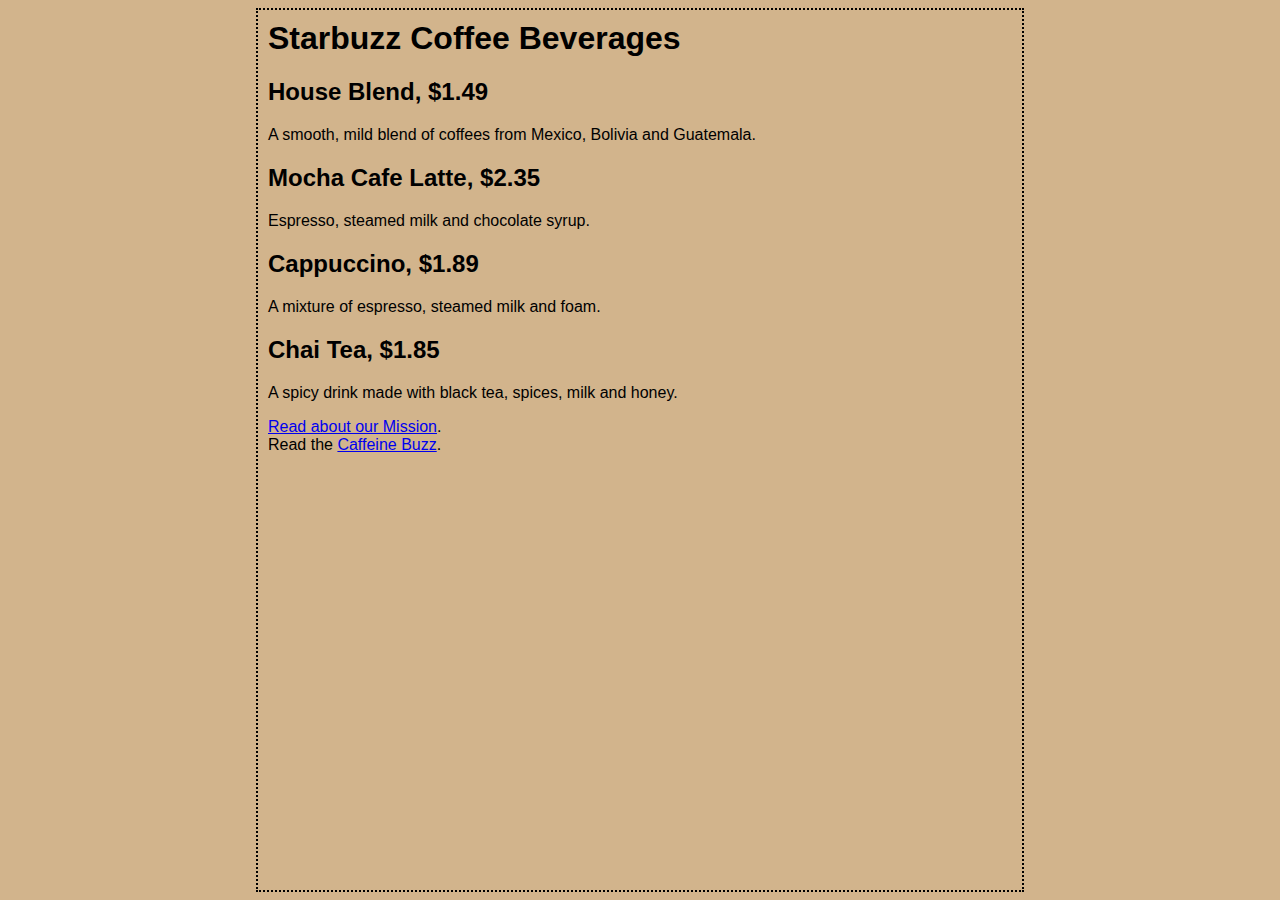
<file: chapter-4/starbuzz-complete/index.html>
<html>
  <head>
    <title>Starbuzz Coffee</title>
    <style type="text/css">
      body {
        background-color: #d2b48c;
        margin-left: 20%;
        margin-right: 20%;
        border: 2px dotted black;
        padding: 10px 10px 10px 10px;
        font-family: sans-serif;
      }
    </style>
  </head>

  <body>
    <h1>Starbuzz Coffee Beverages</h1>
    <h2>House Blend, $1.49</h2>
    <p>A smooth, mild blend of coffees from Mexico, 
          Bolivia and Guatemala.</p>

    <h2>Mocha Cafe Latte, $2.35</h2>
    <p>Espresso, steamed milk and chocolate syrup.</p>

    <h2>Cappuccino, $1.89</h2>
    <p>A mixture of espresso, steamed milk and foam.</p>

    <h2>Chai Tea, $1.85</h2>
    <p>A spicy drink made with black tea, spices, 
           milk and honey.</p>

	<p>
		<a href="mission.html">Read about our Mission</a>.
		<br>
		Read the <a href="http://wickedlysmart.com/buzz/#Coffee"
		            title="Read all about caffeine on the Buzz">Caffeine Buzz</a>.
	</p>
  </body>
</html>
</file>
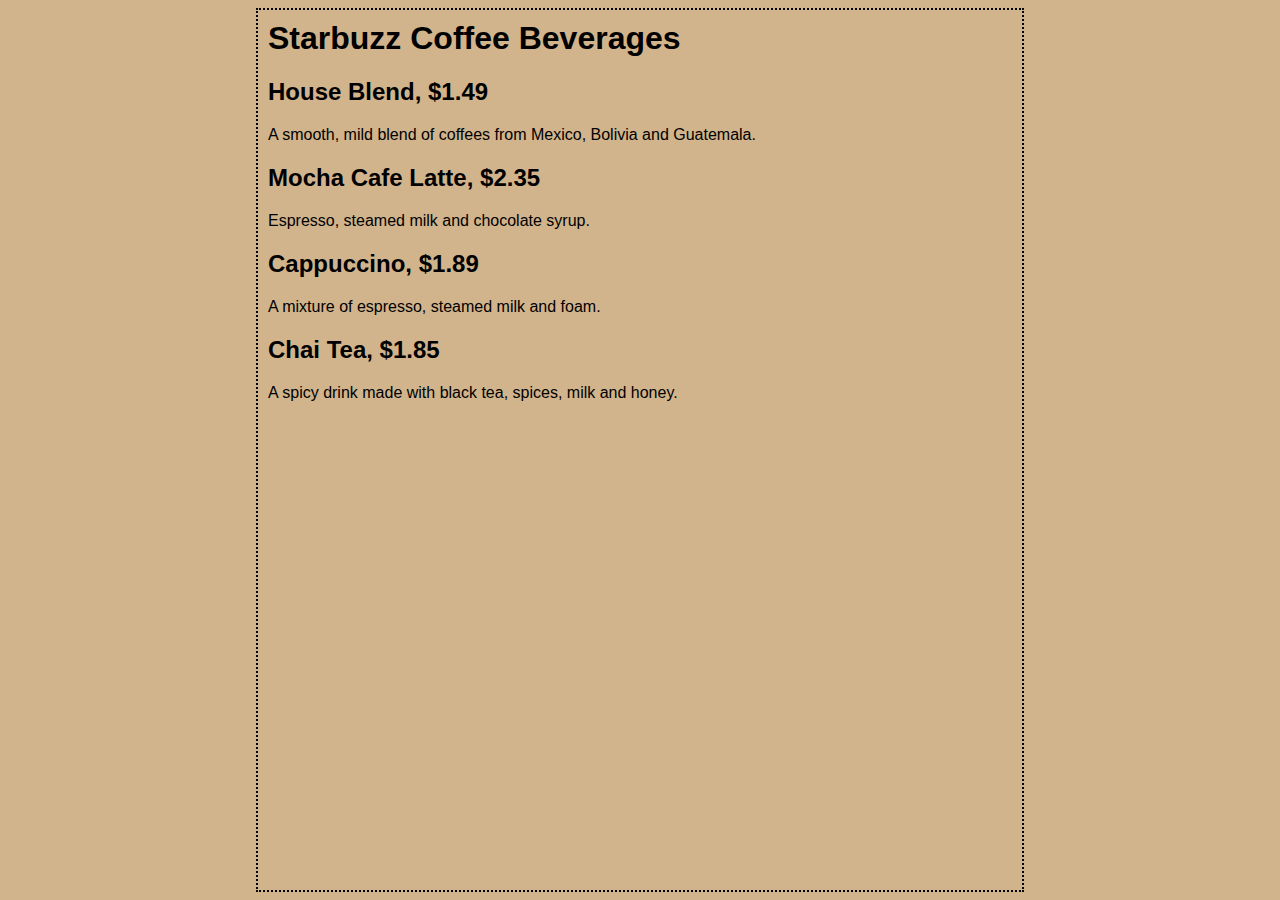
<file: chapter-4/starbuzz/index.html>
<html>
  <head>
    <title>Starbuzz Coffee</title>
    <style type="text/css">
      body {
        background-color: #d2b48c;
        margin-left: 20%;
        margin-right: 20%;
        border: 2px dotted black;
        padding: 10px 10px 10px 10px;
        font-family: sans-serif;
      }
    </style>
  </head>

  <body>
    <h1>Starbuzz Coffee Beverages</h1>
    <h2>House Blend, $1.49</h2>
    <p>A smooth, mild blend of coffees from Mexico, 
          Bolivia and Guatemala.</p>

    <h2>Mocha Cafe Latte, $2.35</h2>
    <p>Espresso, steamed milk and chocolate syrup.</p>

    <h2>Cappuccino, $1.89</h2>
    <p>A mixture of espresso, steamed milk and foam.</p>

    <h2>Chai Tea, $1.85</h2>
    <p>A spicy drink made with black tea, spices, 
           milk and honey.</p>

  </body>
</html>
</file>
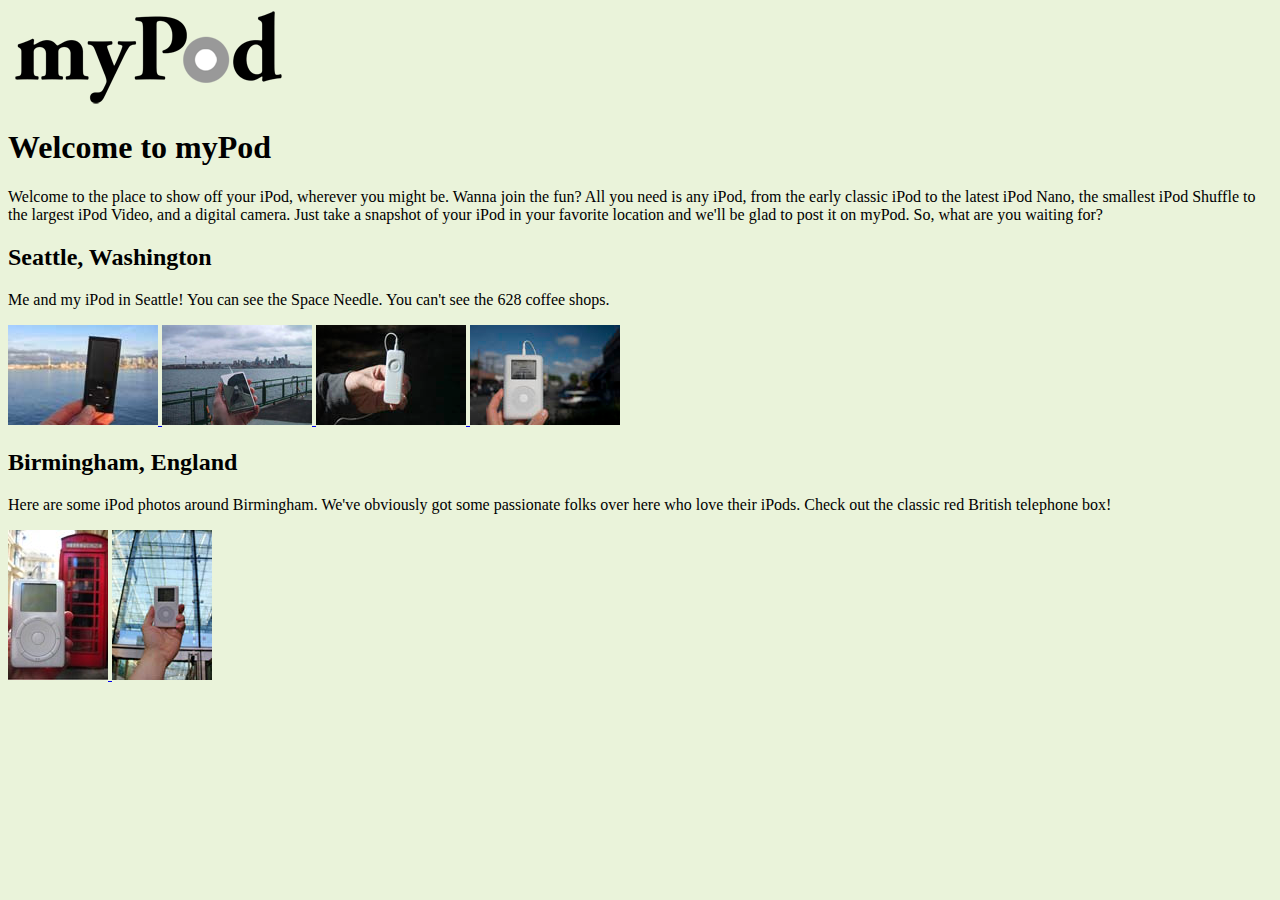
<file: chapter-5/mypod-complete/index.html>
<html>
   <head>
      <title>myPod</title>
      <style type="text/css">
         body { background-color: #eaf3da;}
      </style>
   </head>
   <body>
	  <p><img src="logo/mypod.png" alt="myPod logo"></p>
      <h1>Welcome to myPod</h1>
      <p>
         Welcome to the place to show off your iPod, wherever you might be.
         Wanna join the fun? All you need is any iPod, from the early classic 
         iPod to the latest iPod Nano, the smallest iPod Shuffle to the largest 
         iPod Video, and a digital camera.  Just take a snapshot of your iPod in
         your favorite location and we'll be glad to post it on myPod. So, what 
         are you waiting for?
      </p>

      <h2>Seattle, Washington</h2>
      <p>
         Me and my iPod in Seattle!  You can see the 
         Space Needle.  You can't see the 628 coffee shops.
      </p>

      <p>
      <a href="html/seattle_video_med.html">
         <img src="thumbnails/seattle_video_med.jpg" alt="My video iPod in Seattle, WA">
      </a>
      <a href="html/seattle_classic.html">
         <img src="thumbnails/seattle_classic.jpg" alt="A classic iPod in Seattle, WA">
      </a>
      <a href="html/seattle_shuffle.html">
         <img src="thumbnails/seattle_shuffle.jpg" alt="A iPod Shuffle in Seattle, WA">
      </a>
      <a href="html/seattle_downtown.html">
         <img src="thumbnails/seattle_downtown.jpg" alt="An iPod in downtown Seattle, WA">
      </a>
      </p>

      <h2>Birmingham, England</h2>
      <p>
         Here are some iPod photos around Birmingham. We've obviously got some 
         passionate folks over here who love their iPods. Check out the classic
         red British telephone box!
      </p>

      <p>
      <a href="html/britain.html">
        <img src="thumbnails/britain.jpg" alt="An iPod in Birmingham at a telephone box">
      </a>
      <a href="html/applestore.html">
        <img src="thumbnails/applestore.jpg" alt="An iPod at the Birmingham Apple store">
      </a>
      </p>
   </body>
</html>
</file>
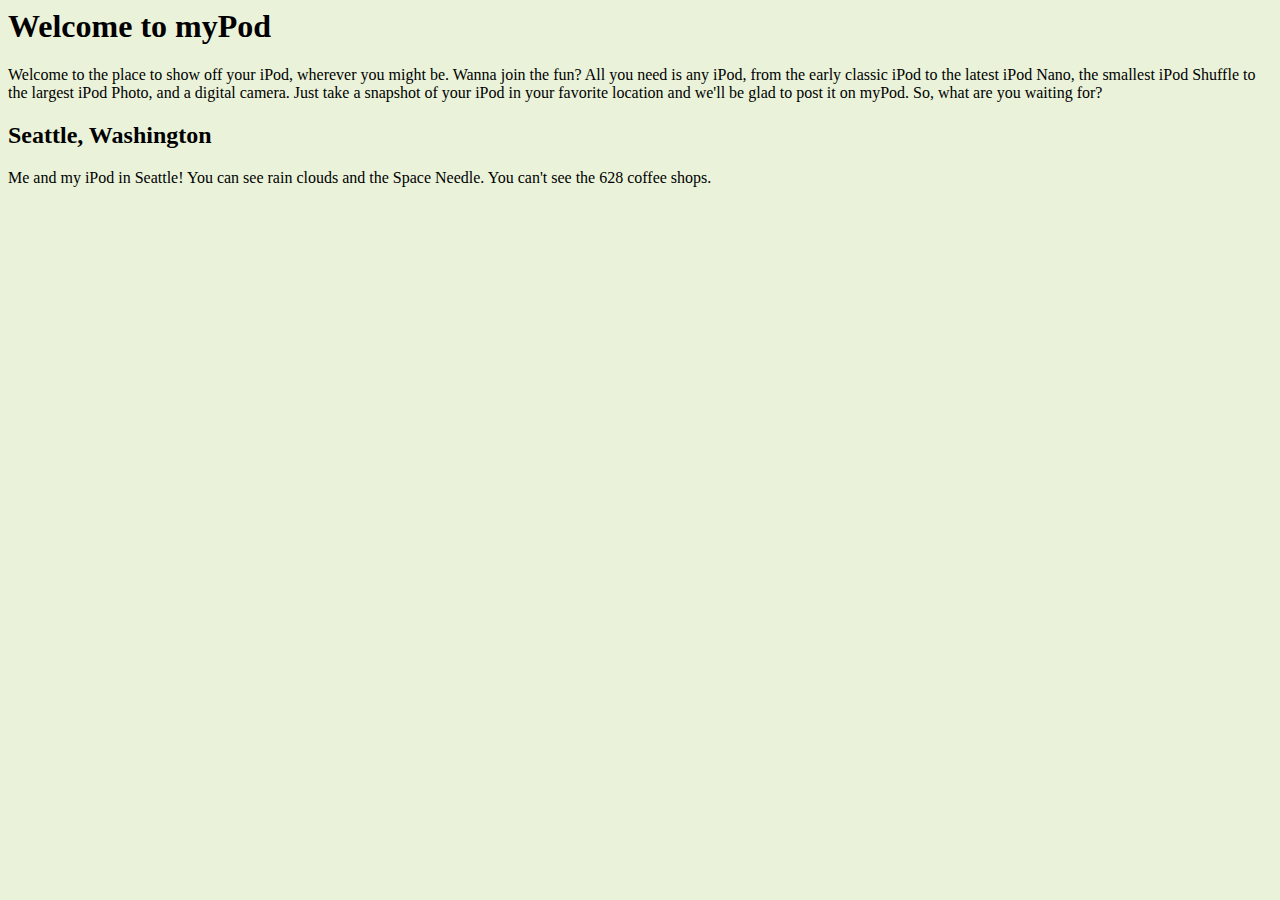
<file: chapter-5/mypod/index.html>
<html>
  <head>
    <title>myPod</title>
      <style type="text/css">
        body { background-color: #eaf3da; }
      </style>
  </head>
  <body>

    <h1>Welcome to myPod</h1>
    <p>
      Welcome to the place to show off your iPod, wherever you might be.
      Wanna join the fun? All you need is any iPod, from the early classic 
      iPod to the latest iPod Nano, the smallest iPod Shuffle to the largest 
      iPod Photo, and a digital camera.  Just take a snapshot of your iPod in
      your favorite location and we'll be glad to post it on myPod. So, what 
      are you waiting for?
    </p>

    <h2>Seattle, Washington</h2>
    <p>
      Me and my iPod in Seattle!  You can see rain clouds and the 
      Space Needle.  You can't see the 628 coffee shops.
    </p>
  </body>
</html>
</file>
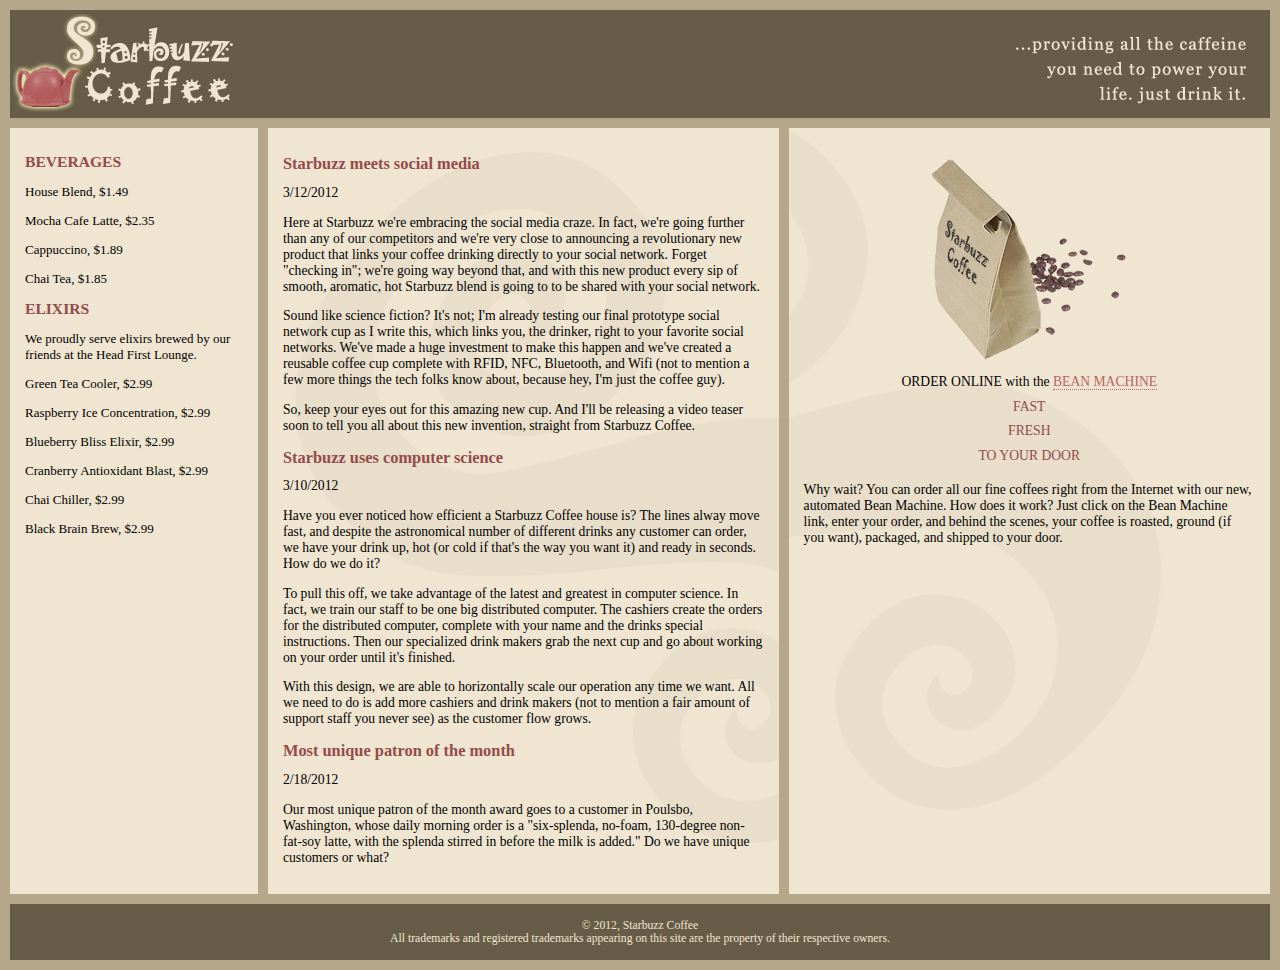
<file: chapter-12/blog.html>
<!DOCTYPE html>
<html>
  <head>
    <meta charset="utf-8">
    <title>Starbuzz Coffee - Blog</title>
    <link rel="stylesheet" type="text/css" href="starbuzz.css">
  </head> 

  <body>
    <header class="top">
      <img id="headerLogo"
           src="images/headerLogo.gif" alt="Starbuzz Coffee header logo image">
      <img id="headerSlogan"
          src="images/headerSlogan.gif" alt="Providing all the caffeine you need to power your life.">
    </header>

	<div id="tableContainer">
	<div id="tableRow">

	<section id="drinks">
		<h1>BEVERAGES</h1>
			<p>House Blend, $1.49</p>
			<p>Mocha Cafe Latte, $2.35</p>
			<p>Cappuccino, $1.89</p>
			<p>Chai Tea, $1.85</p>
		<h1>ELIXIRS</h1>
			<p>
				We proudly serve elixirs brewed by our friends
				at the Head First Lounge.
			</p>
			<p>Green Tea Cooler, $2.99</p>
			<p>Raspberry Ice Concentration, $2.99</p>
			<p>Blueberry Bliss Elixir, $2.99</p>
			<p>Cranberry Antioxidant Blast, $2.99</p>
			<p>Chai Chiller, $2.99</p>
			<p>Black Brain Brew, $2.99</p>
	</section>

	<section id="blog">
	<article>
	<header>
		<h1>Starbuzz meets social media</h1>
		<time datetime="2012-03-12">3/12/2012</time>
	</header>
	<p>
		Here at Starbuzz we're embracing the social media craze. 
		In fact, we're going further than any of our competitors and 
		we're very close to announcing a revolutionary new product that 
		links your coffee drinking directly to your social 
		network. Forget "checking in"; we're going way beyond that, and 
		with this new product every sip of smooth, aromatic, hot Starbuzz 
		blend is going to to be shared with your social network.
	</p>
	<p>
		Sound like science fiction?  It's not; I'm already 
		testing our final prototype social network cup as I write this, 
		which links you, the drinker, right to your favorite social 
		networks.  We've made a huge investment to make this happen 
		and we've created a reusable coffee cup complete with RFID, 
		NFC, Bluetooth, and Wifi (not to mention a few more things the tech 
		folks know about, because hey, I'm just the coffee guy).
	</p>
	<p>
		So, keep your eyes out for this amazing new cup. And I'll 
		be releasing a video teaser soon to tell you all about this 
		new invention, straight from Starbuzz Coffee.
	</p>
	</article>

	<article>
	<header>
		<h1>Starbuzz uses computer science</h1>
		<time datetime="2012-03-10">3/10/2012</time>
	</header>
	<p>
		Have you ever noticed how efficient a Starbuzz Coffee 
		house is? The lines alway move fast, and despite the 
		astronomical number of different drinks any customer can 
		order, we have your drink up, hot (or cold if that's the 
		way you want it) and ready in seconds. How do we do it? 
	</p>
	<p>
		To pull this off, we take advantage of the latest and 
		greatest in computer science.  In fact, we train 
		our staff to be one big distributed computer.  The cashiers 
		create the orders for the distributed computer, complete 
		with your name and the drinks special instructions.  Then 
		our specialized drink makers grab the next cup
		and go about working on your order until it's finished.  
	</p>
	<p>
		With this design, we are able to horizontally scale our operation 
		any time we want.  All we need to do is add more cashiers 
		and drink makers (not to mention a fair amount of support 
		staff you never see) as the customer flow grows.
	</p>
	</article>

	<article>
	<header>
		<h1>Most unique patron of the month	</h1>
		<time datetime="2012-02-18">2/18/2012</time>
	</header>
	<p>
		Our most unique patron of the month award goes to a 
		customer in Poulsbo, Washington, whose daily morning order 
		is a "six-splenda, no-foam, 130-degree non-fat-soy latte, 
		with the splenda stirred in before the milk is added." Do we 
		have unique customers or what? 
	</p>
	</article>
	</section>

    <aside>
      <p class="beanheading">
        <img src="images/bag.gif" alt="Bean Machine bag">
        <br>
        ORDER ONLINE
        with the 
        <a href="form.html">BEAN MACHINE</a>
        <br>
        <span class="slogan">
            FAST <br>
            FRESH <br>
            TO YOUR DOOR <br>
        </span>
      </p>
      <p>
        Why wait?  You can order all our fine coffees right from the Internet with our new, 
        automated Bean Machine.  How does it work?  Just click on the Bean Machine link, 
        enter your order, and behind the scenes, your coffee is roasted, ground 
        (if you want), packaged, and shipped to your door.
      </p>
    </aside>

	</div> <!-- tableRow -->
	</div> <!-- tableContainer -->

    <footer>
      &copy; 2012, Starbuzz Coffee
      <br>
      All trademarks and registered trademarks appearing on 
      this site are the property of their respective owners.
    </footer>

  </body>
</html>
</file>
<file: chapter-12/starbuzz.css>
body { 
  background-color: #b5a789;
  font-family:      Georgia, "Times New Roman", Times, serif;
  font-size:        small;
  margin:           0px;
}

/* 
	height messes up the headers in the blog in the articles
	it's only appropriate for the top header.
	add a class (new with blog)
	Affects the 3 #header rules for the main header below
	In HTML: add class="top" to main header in index.html and blog.html
*/

header.top {
  background-color: #675c47;
  margin: 10px 10px 0px 10px;
  height:           108px;
}

header.top img#headerSlogan {
	float: right;
}


div#tableContainer {
	display: table;
	border-spacing: 10px;
}

div#tableRow {
	display: table-row;
}

section#drinks {
    display: table-cell;
    background-color: #efe5d0;
    width: 20%;
    padding: 15px;
    vertical-align: top;
}

/* added section#blog for blog */
section#main, section#blog {
  display: table-cell;
  background:       #efe5d0 url(images/background.gif) top left;
  font-size:        105%;
  padding:          15px;
  vertical-align: top;
}

aside {
  display: table-cell;
  background:       #efe5d0 url(images/background.gif) bottom right;
  font-size:        105%;
  padding:          15px;
  vertical-align: top;
}

footer {
  background-color: #675c47;
  color:            #efe5d0;
  text-align:       center;
  padding:          15px;
  margin: 0px 10px 10px 10px;
  font-size:        90%;
}

h1 {
  font-size:        120%;
  color:            #954b4b;
}

h2 { font-size: 110%; }

.slogan { color: #954b4b; }

.beanheading {
  text-align:       center;
  line-height:      1.8em;
}

a:link {
  color:            #b76666;
  text-decoration:  none;
  border-bottom:    thin dotted #b76666;
}
a:visited {
  color:            #675c47;
  text-decoration:  none;
  border-bottom:    thin dotted #675c47;
}


nav {
    background-color: #efe5d0;
	margin: 10px 10px 0px 10px;
}
nav ul {
	margin: 0px;
	list-style-type: none;
	padding: 5px 0px 5px 0px;
}
nav ul li {
	display: inline;
	padding: 5px 10px 5px 10px;
}
nav ul li a:link, nav ul li a:visited {
	color: #954b4b;
	border-bottom: none;
	font-weight: bold;

/*
	text-shadow: 1px 1px 3px #e2c2c2; 
	text-transform: uppercase;
*/
}
nav ul li.selected {
	background-color: #c8b99c;
}
</file>
<file: chapter-11/absolute/starbuzz.css>
body { 
  background-color: #b5a789;
  font-family:      Georgia, "Times New Roman", Times, serif;
  font-size:        small;
  margin:           0px;
}

#header {
  background-color: #675c47;
  margin:           10px;
  height:           108px;
}

#main {
  background:       #efe5d0 url(images/background.gif) top left;
  font-size:        105%;
  padding:          15px;
  margin:           0px 10px 10px 10px;
}

#sidebar {
  background:       #efe5d0 url(images/background.gif) bottom right;
  font-size:        105%;
  padding:          15px;
  margin:           0px 10px 10px 10px;
}

#footer {
  background-color: #675c47;
  color:            #efe5d0;
  text-align:       center;
  padding:          15px;
  margin:           10px;
  font-size:        90%;
}

h1 {
  font-size:        120%;
  color:            #954b4b;
}

.slogan { color: #954b4b; }

.beanheading {
  text-align:       center;
  line-height:      1.8em;
}

a:link {
  color:            #b76666;
  text-decoration:  none;
  border-bottom:    thin dotted #b76666;
}
a:visited {
  color:            #675c47;
  text-decoration:  none;
  border-bottom:    thin dotted #675c47;
}
</file>
<file: chapter-11/starbuzz-complete/starbuzz.css>
body { 
  background-color: #b5a789;
  font-family:      Georgia, "Times New Roman", Times, serif;
  font-size:        small;
  margin:           0px;
}

#header {
	background-color: #675c47;
	margin: 10px 10px 0px 10px;
	height:           108px;
}

#header img#headerSlogan {
	float: right;
}

/* REMOVE FOR CHAP 12 */
#award {
	position: absolute;
	top: 30px;
	left: 365px;
}

#coupon {
    position: fixed;
	top: 350px;
	left: -90px;
}

#coupon a, img {
    border: none;
}
/*---*/

#tableContainer {
	display: table;
	border-spacing: 10px;
}

#tableRow {
	display: table-row;
}

#drinks {
    display: table-cell;
    background-color: #efe5d0;
    width: 20%;
    padding: 15px;
    vertical-align: top;
}

#main {
  display: table-cell;
  background:       #efe5d0 url(images/background.gif) top left;
  font-size:        105%;
  padding:          15px;
  vertical-align: top;
}

#sidebar {
  display: table-cell;
  background:       #efe5d0 url(images/background.gif) bottom right;
  font-size:        105%;
  padding:          15px;
  vertical-align: top;
}

#footer {
  background-color: #675c47;
  color:            #efe5d0;
  text-align:       center;
  padding:          15px;
  margin: 0px 10px 10px 10px;
  font-size:        90%;
}

h1 {
  font-size:        120%;
  color:            #954b4b;
}

h2 { font-size: 110%; }

.slogan { color: #954b4b; }

.beanheading {
  text-align:       center;
  line-height:      1.8em;
}

a:link {
  color:            #b76666;
  text-decoration:  none;
  border-bottom:    thin dotted #b76666;
}
a:visited {
  color:            #675c47;
  text-decoration:  none;
  border-bottom:    thin dotted #675c47;
}
</file>
<file: chapter-11/starbuzz/starbuzz.css>
body { 
  background-color: #b5a789;
  font-family:      Georgia, "Times New Roman", Times, serif;
  font-size:        small;
  margin:           0px;
}

#header {
  background-color: #675c47;
  margin:           10px;
  height:           108px;
}

#main {
  background:       #efe5d0 url(images/background.gif) top left;
  font-size:        105%;
  padding:          15px;
  margin:           0px 10px 10px 10px;
}

#sidebar {
  background:       #efe5d0 url(images/background.gif) bottom right;
  font-size:        105%;
  padding:          15px;
  margin:           0px 10px 10px 10px;
}

#footer {
  background-color: #675c47;
  color:            #efe5d0;
  text-align:       center;
  padding:          15px;
  margin:           10px;
  font-size:        90%;
}

h1 {
  font-size:        120%;
  color:            #954b4b;
}

.slogan { color: #954b4b; }

.beanheading {
  text-align:       center;
  line-height:      1.8em;
}

a:link {
  color:            #b76666;
  text-decoration:  none;
  border-bottom:    thin dotted #b76666;
}
a:visited {
  color:            #675c47;
  text-decoration:  none;
  border-bottom:    thin dotted #675c47;
}
</file>
<file: chapter-14/starbuzz/starbuzz.css>
body { 
  background-color: #b5a789;
  font-family:      Georgia, "Times New Roman", Times, serif;
  font-size:        small;
  margin:           0px;
}

/* 
	height messes up the headers in the blog in the articles
	it's only appropriate for the top header.
	add a class (new with blog)
	Affects the 3 #header rules for the main header below
	In HTML: add class="top" to main header in index.html and blog.html
*/

header.top {
  background-color: #675c47;
  margin: 10px 10px 0px 10px;
  height:           108px;
}

header.top img#headerSlogan {
	float: right;
}


/* nav new in blog */
nav {
    background-color: #efe5d0;
	margin: 10px 10px 0px 10px;
}
nav ul {
	margin: 0px;
	list-style-type: none;
	padding: 5px 0px 5px 0px;
}
nav ul li {
	display: inline;
	padding: 5px 10px 5px 10px;
}


div#tableContainer {
	display: table;
	border-spacing: 10px;
}

div#tableRow {
	display: table-row;
}

section#drinks {
    display: table-cell;
    background-color: #efe5d0;
    width: 20%;
    padding: 15px;
    vertical-align: top;
}

/* added section#blog for blog */
section#main, section#blog {
  display: table-cell;
  background:       #efe5d0 url(images/background.gif) top left;
  font-size:        105%;
  padding:          15px;
  vertical-align: top;
}

aside {
  display: table-cell;
  background:       #efe5d0 url(images/background.gif) bottom right;
  font-size:        105%;
  padding:          15px;
  vertical-align: top;
}

footer {
  background-color: #675c47;
  color:            #efe5d0;
  text-align:       center;
  padding:          15px;
  margin: 0px 10px 10px 10px;
  font-size:        90%;
}

h1 {
  font-size:        120%;
  color:            #954b4b;
}

h2 { font-size: 110%; }

.slogan { color: #954b4b; }

.beanheading {
  text-align:       center;
  line-height:      1.8em;
}

a:link {
  color:            #b76666;
  text-decoration:  none;
  border-bottom:    thin dotted #b76666;
}
a:visited {
  color:            #675c47;
  text-decoration:  none;
  border-bottom:    thin dotted #675c47;
}

/* ALL BELOW IS NEW FOR BLOG */


/* BELOW a above to override for nav */
nav ul li a:link, nav ul li a:visited {
	color: #954b4b;
	border-bottom: none;
	font-weight: bold;

	/* optional! very hard to see although does help */
	text-shadow: 1px 1px 3px #e2c2c2; 

	/* try this and see if you like it */
	text-transform: uppercase;
}

li.selected {
	background-color: #c8b99c;
}

article span {
	font-style: italic;
}
</file>
